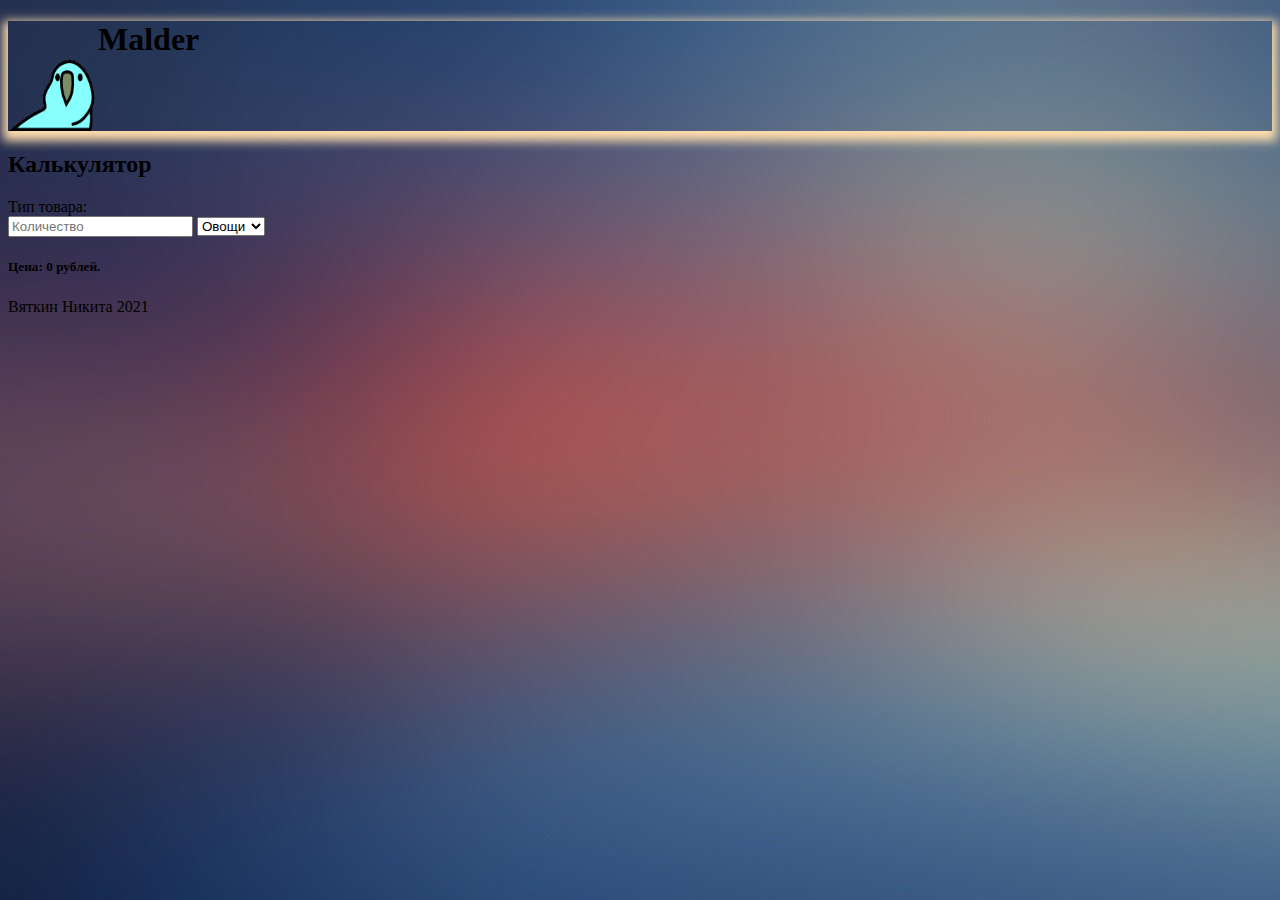
<file: фронт-end/web/пратика/web-6/решение/index.html>
<!DOCTYPE html>
<html lang="ru">

<head>
    <meta charset="UTF-8">
    <meta name="viewport" content="width=device-width, initial-scale=1">
    <title>WEB6</title>
    <link rel="stylesheet" href="style.css">
    <link href="https://cdn.jsdelivr.net/npm/bootstrap@5.1.1/dist/css/bootstrap.min.css" rel="stylesheet"
    integrity="sha384-F3w7mX95PdgyTmZZMECAngseQB83DfGTowi0iMjiWaeVhAn4FJkqJByhZMI3AhiU" crossorigin="anonymous">
    <link rel ="package" href="package.json">
    <script src="calculator.js" defer></script>
</head>


<body>
    <header class="mb-2">
        <div class="container-lg">
            <img class="mt-1" src="log.gif" alt="logo">
            <div class="hhh"><h1>Malder</h1></div>
        </div>  
    </header>
    <section class="m-2">
       
        <div class="сontainer__calc p-2 mt-2  bg-light">
            <h2 class="text-center" id="calc">Калькулятор</h2>
            Тип товара: 
            <form>
                <input type="text" id = "vibor" value="" placeholder="Количество">
                <select name="type" id="select">    
                    <option value="1" id="Vegetables">Овощи</option>
                    <option value="2" id="Fruits">Фрукты</option>
                    <option value="3" id="Berries">Ягоды</option>
                </select>
                <div id="Bogema">
                    <input type="radio" name="prodOptionz" id="whoiam"  onMouseDown="this.isChecked=this.checked;" onClick="this.checked=!this.isChecked; " />
                    <input type="radio" name="prodOptionz" value="Blueberry" onMouseDown="this.isChecked=this.checked;" onClick="this.checked=!this.isChecked;"/> Черника 
                    <input type="radio" name="prodOptionz" value="Cherry" onMouseDown="this.isChecked=this.checked;" onClick="this.checked=!this.isChecked;"/> Вишня 
                    <input type="radio" name="prodOptionz" value="Dates" onMouseDown="this.isChecked=this.checked;" onClick="this.checked=!this.isChecked;"/> Хурма 
                </div>  
                <div id="Opachki">
                    <input type="checkbox" name="Banana" id="Banana" /> Банан 
                    <input type="checkbox" name="Orange" id="Orange" /> Апельсин
                    <input type="checkbox" name="Grape" id="Grape" /> Виноград      
                </div>
                <br/>
            </form>
            <h5 id="price"></h5>    
        </div>
    </div>
</section>
    <footer class="container_fluid d-flex justify-content-center align-items-center">
        Вяткин Никита 2021
    </footer>
</body>
</html>
</file>
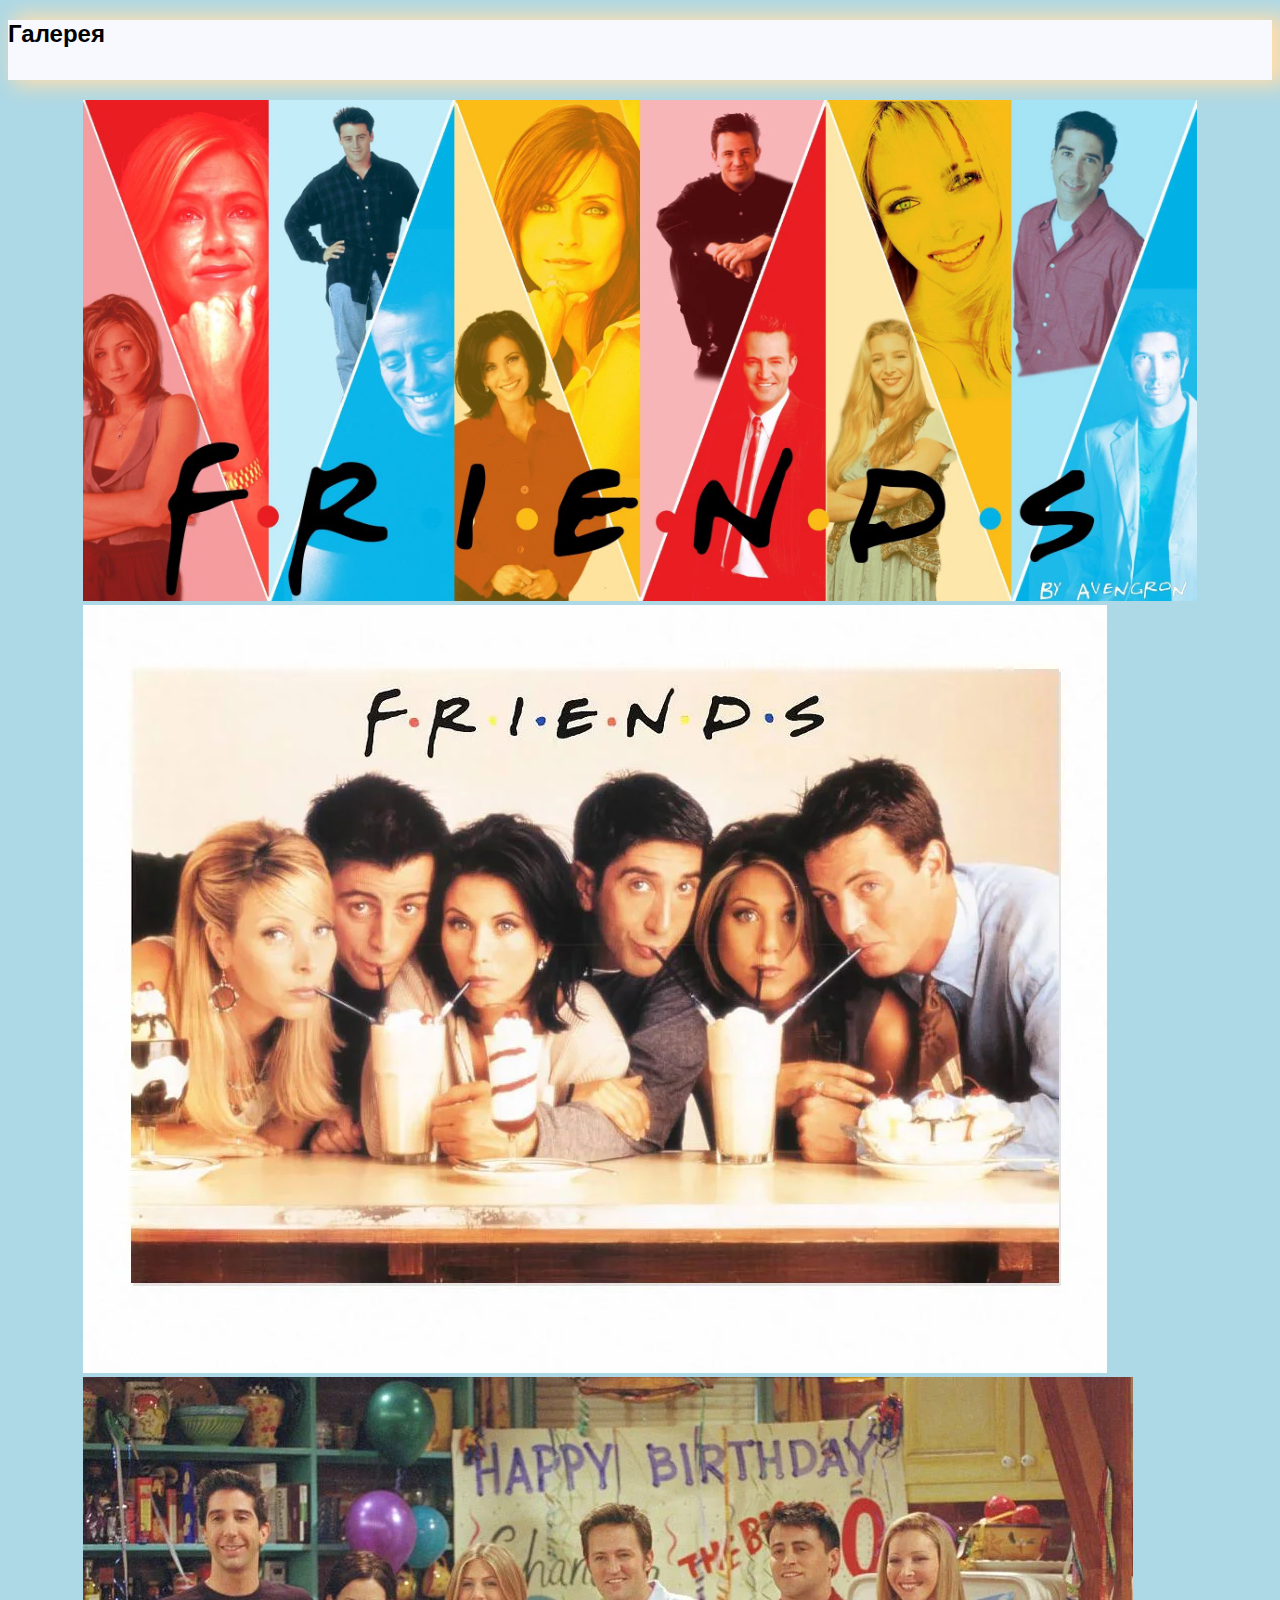
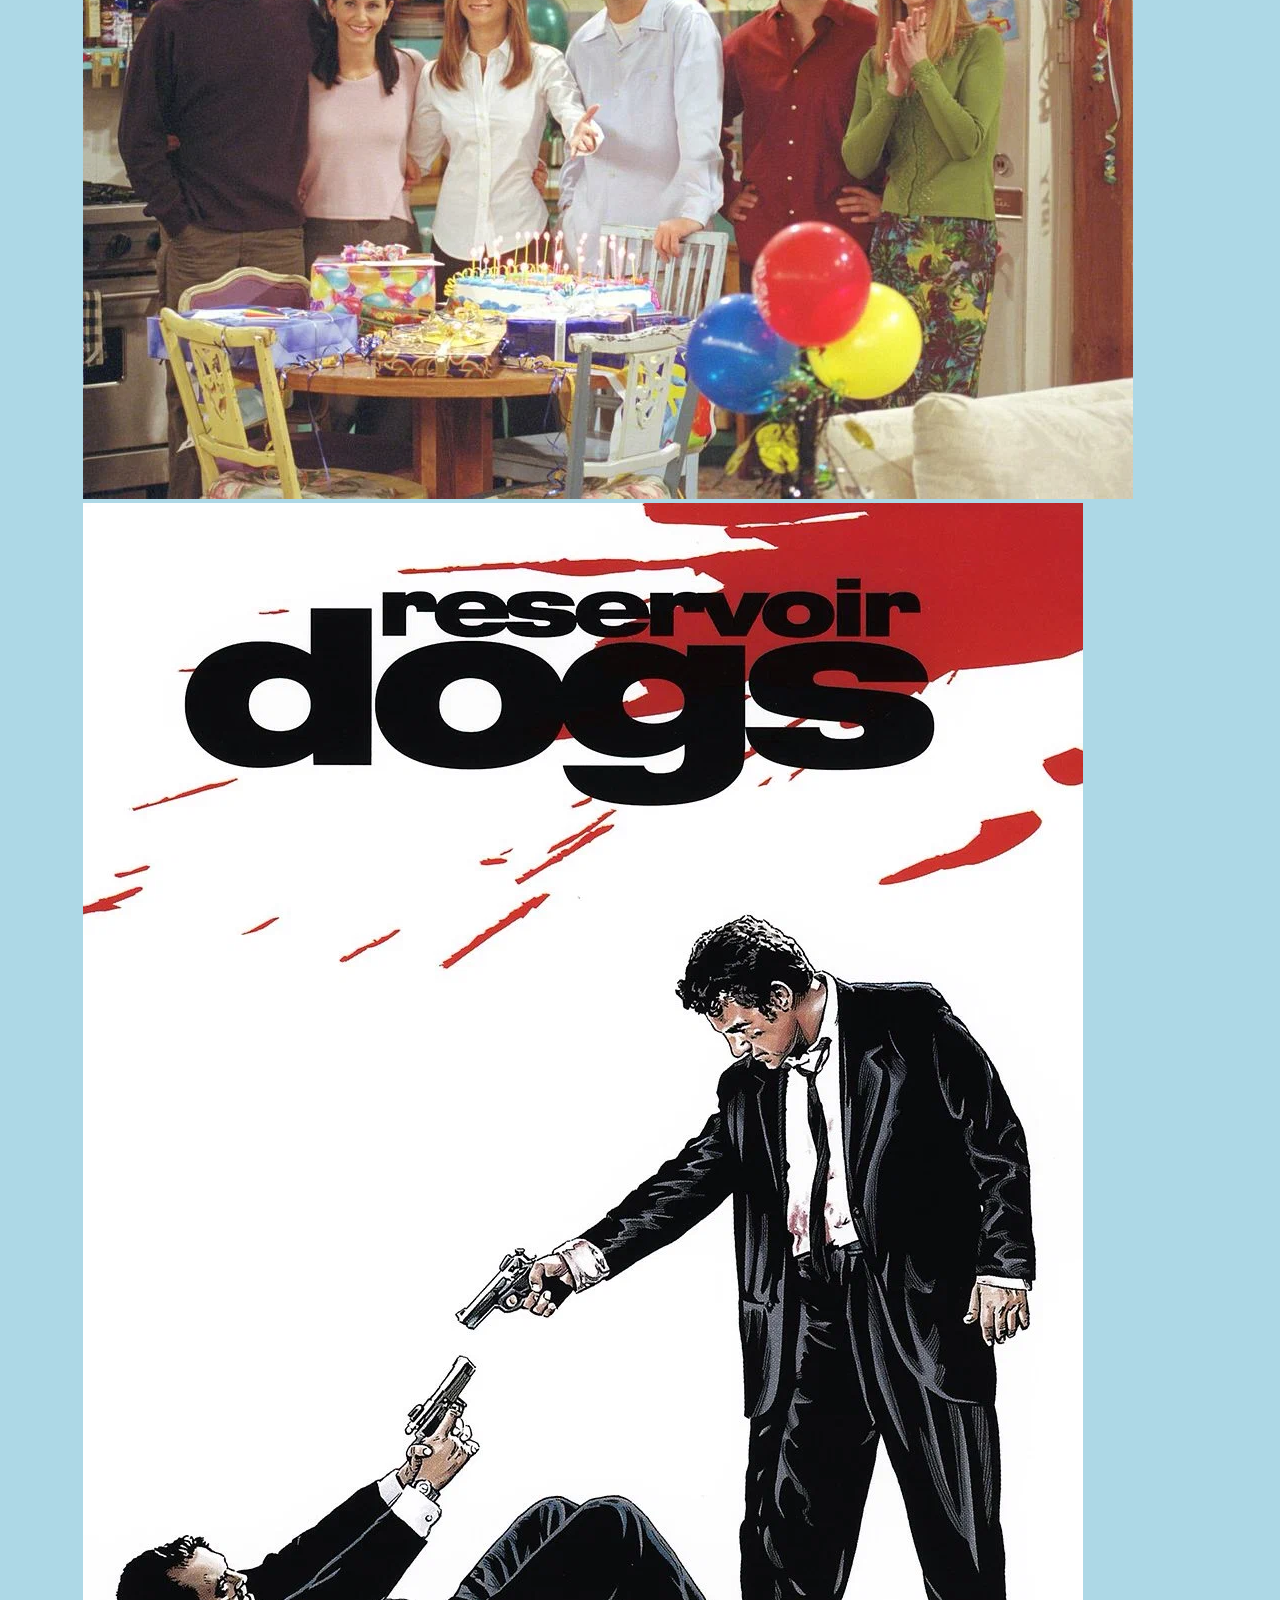
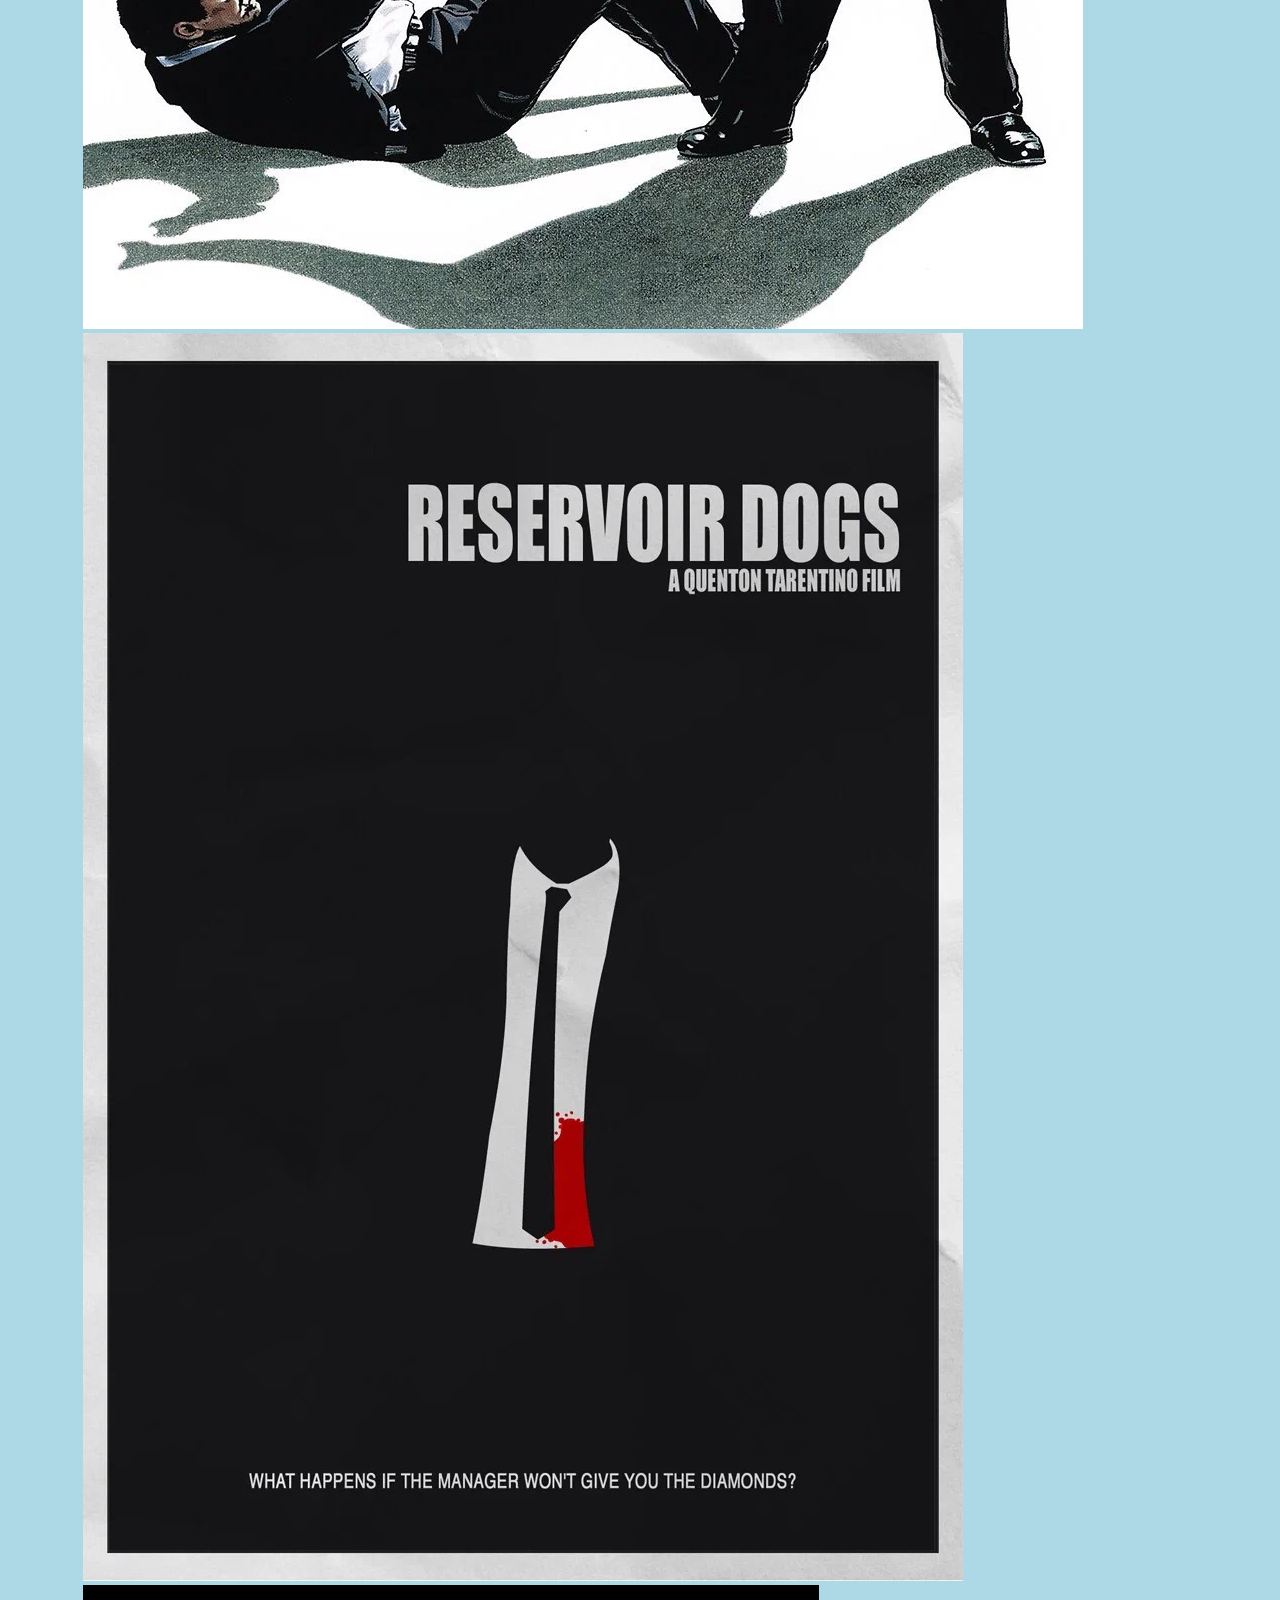
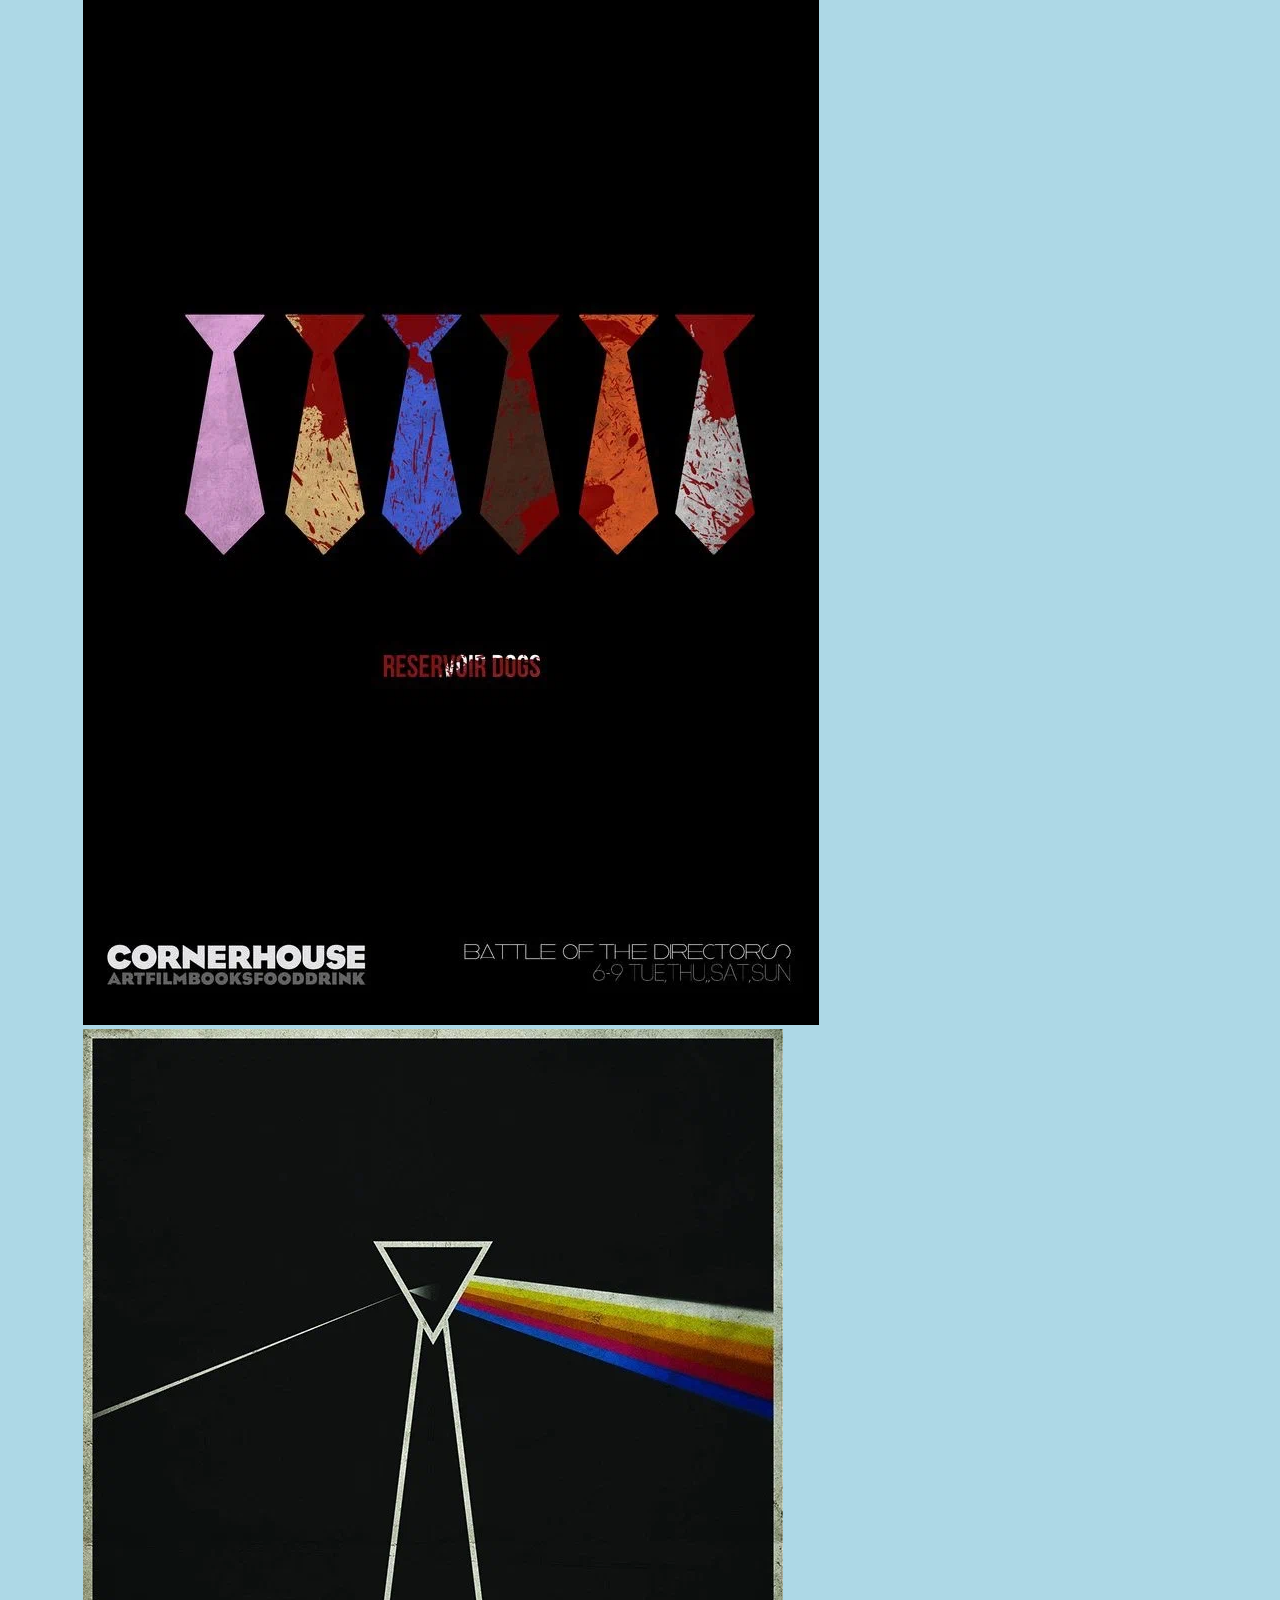
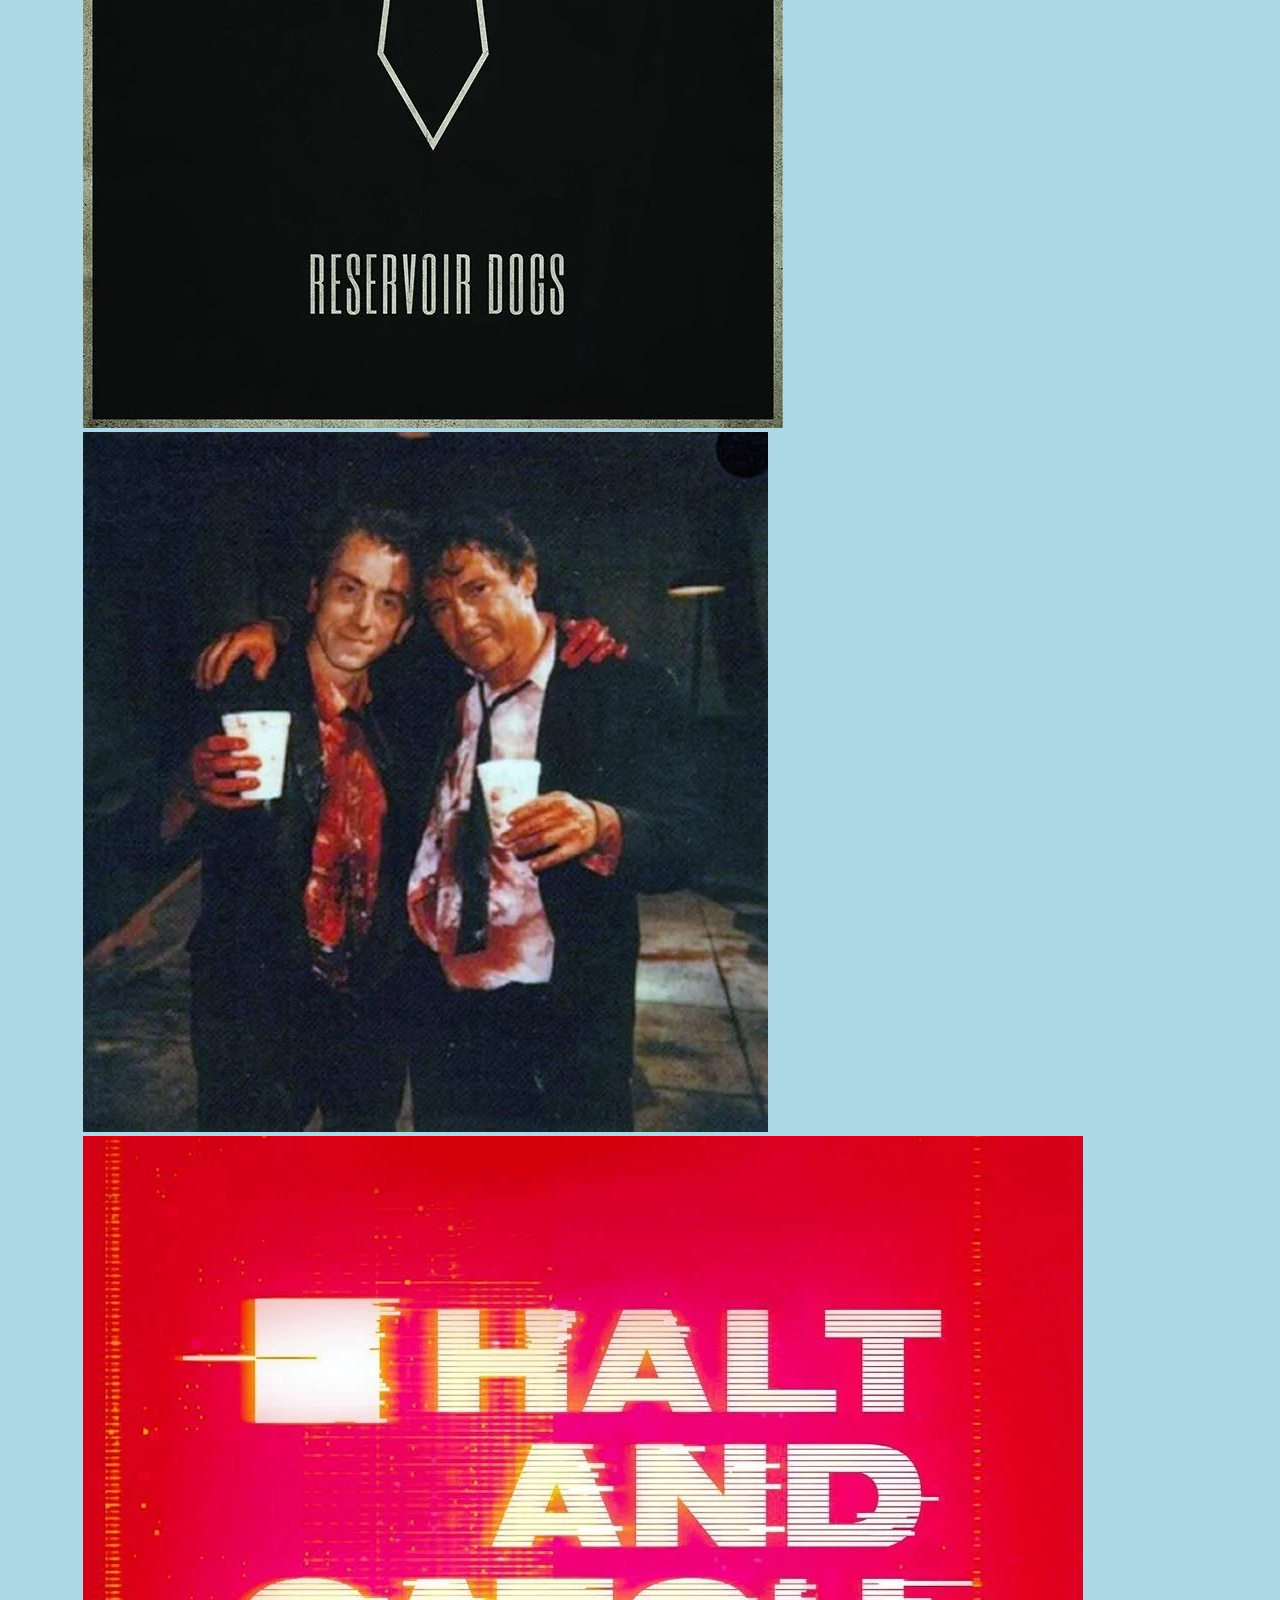
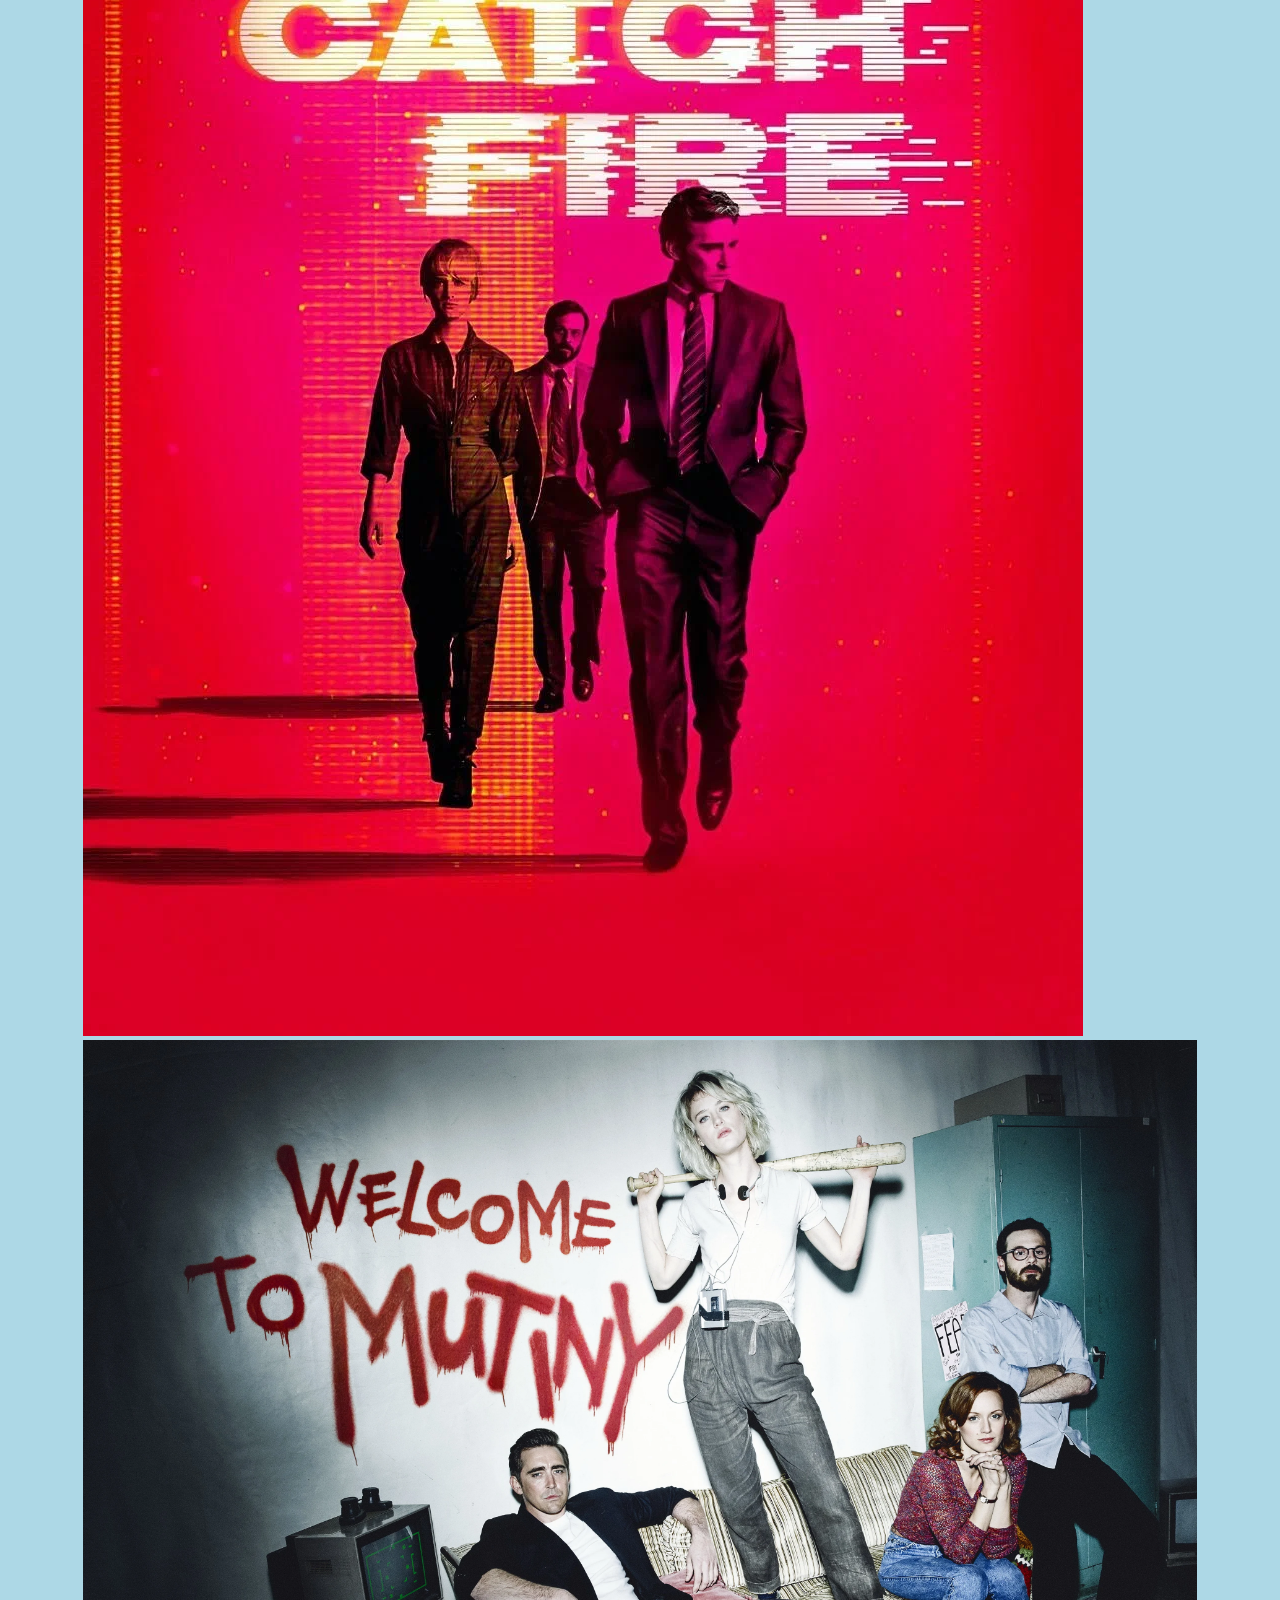
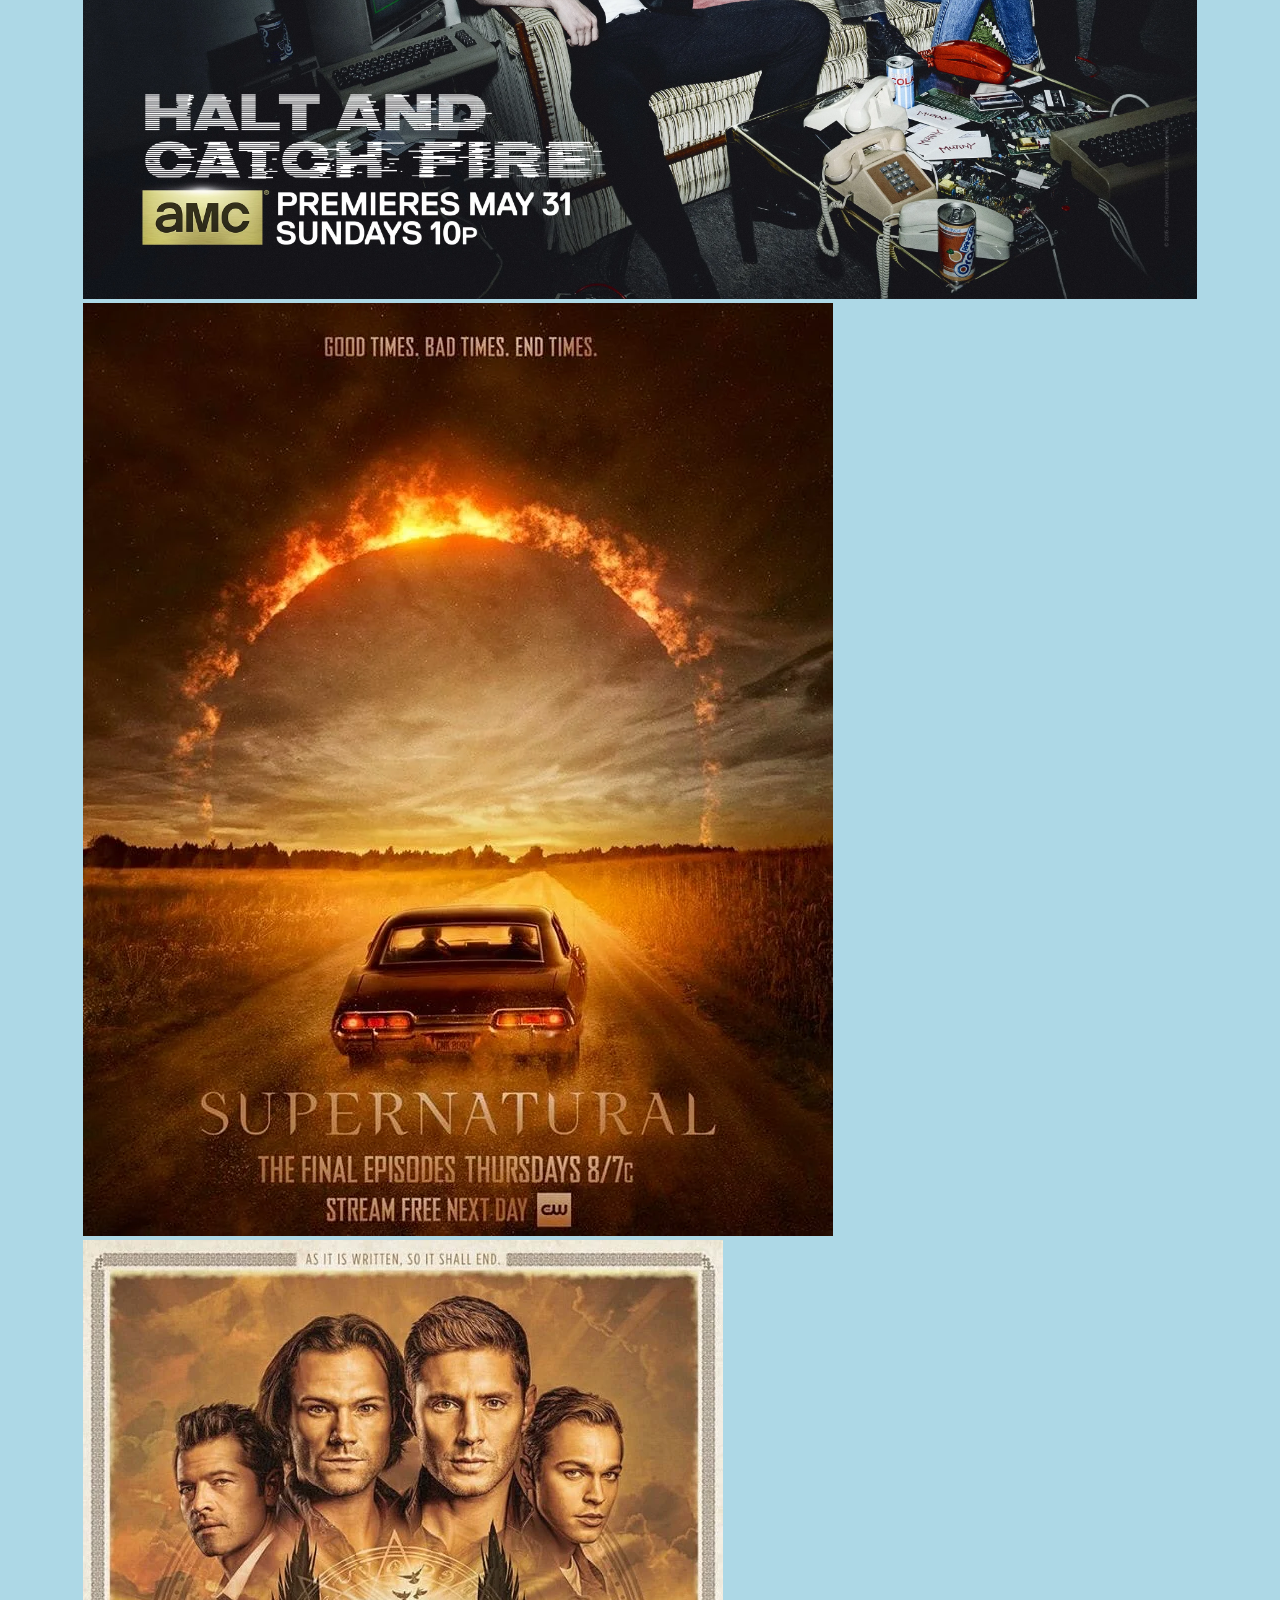
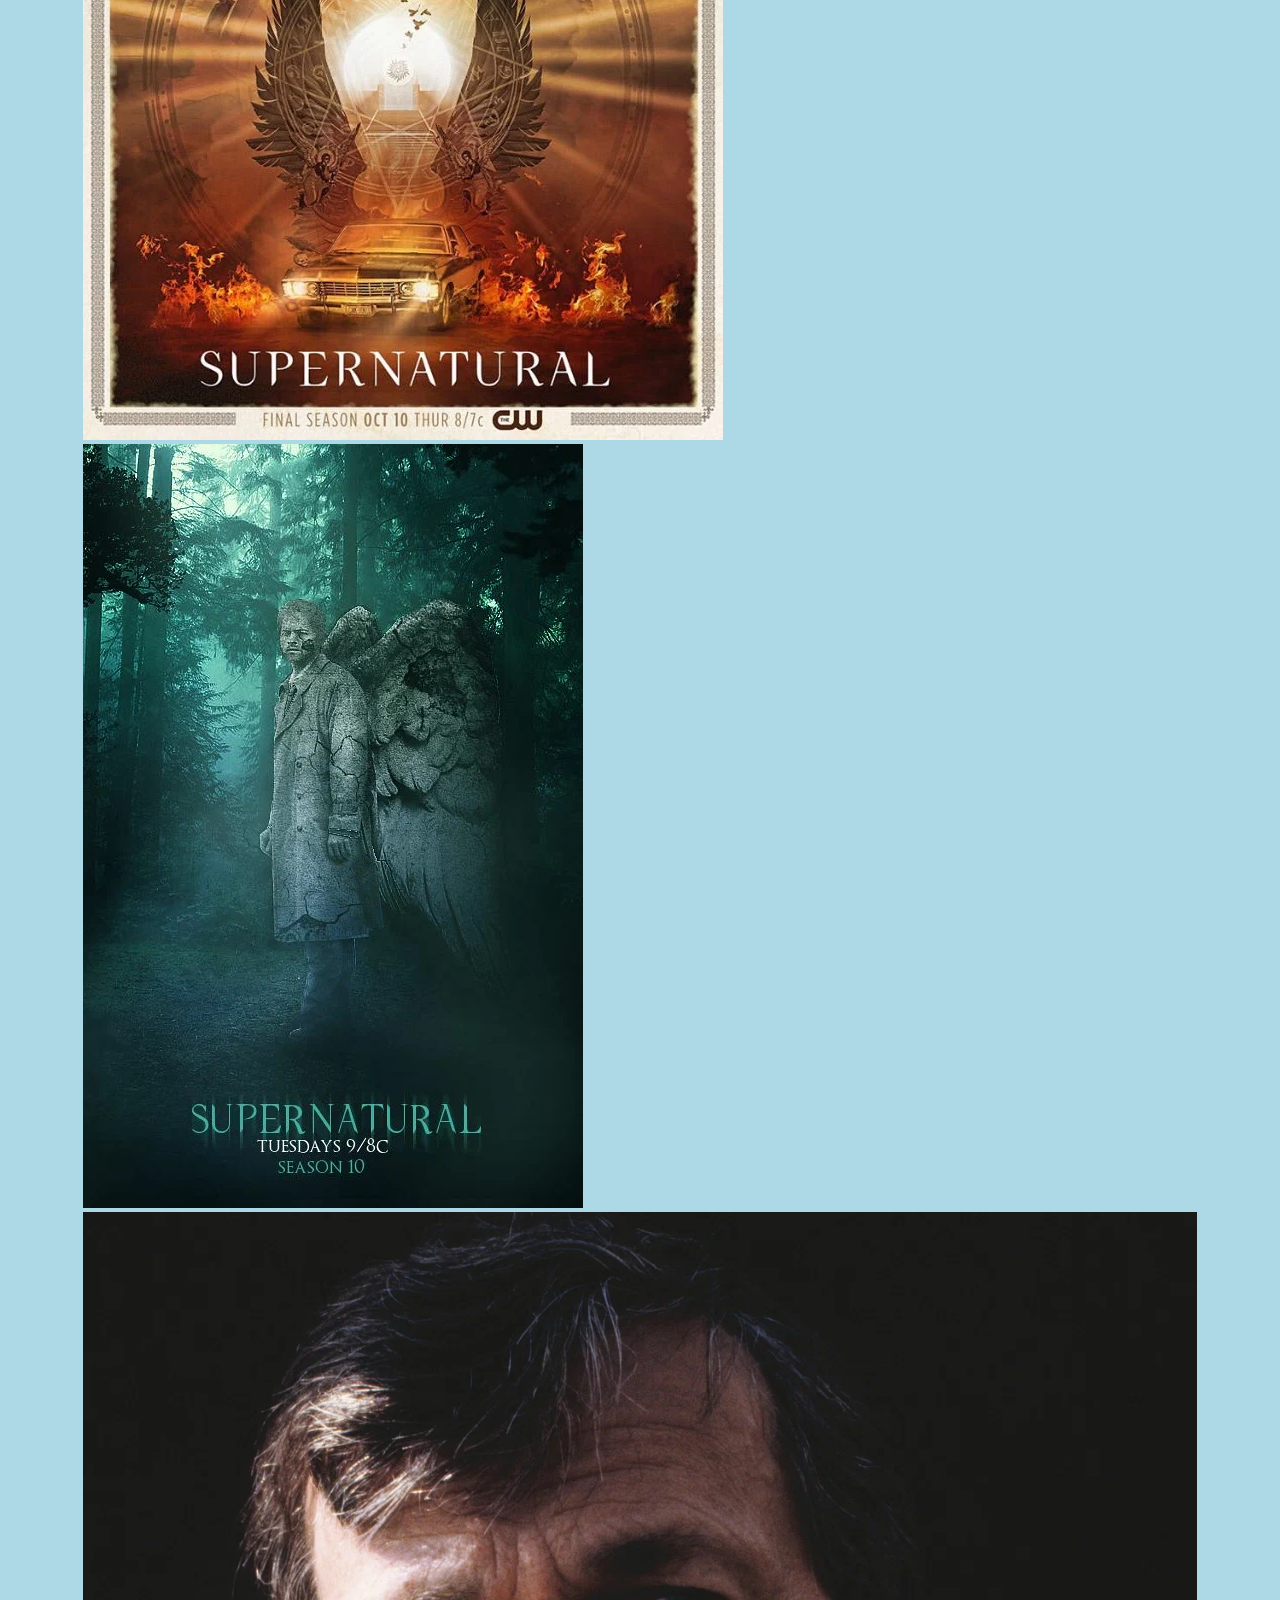
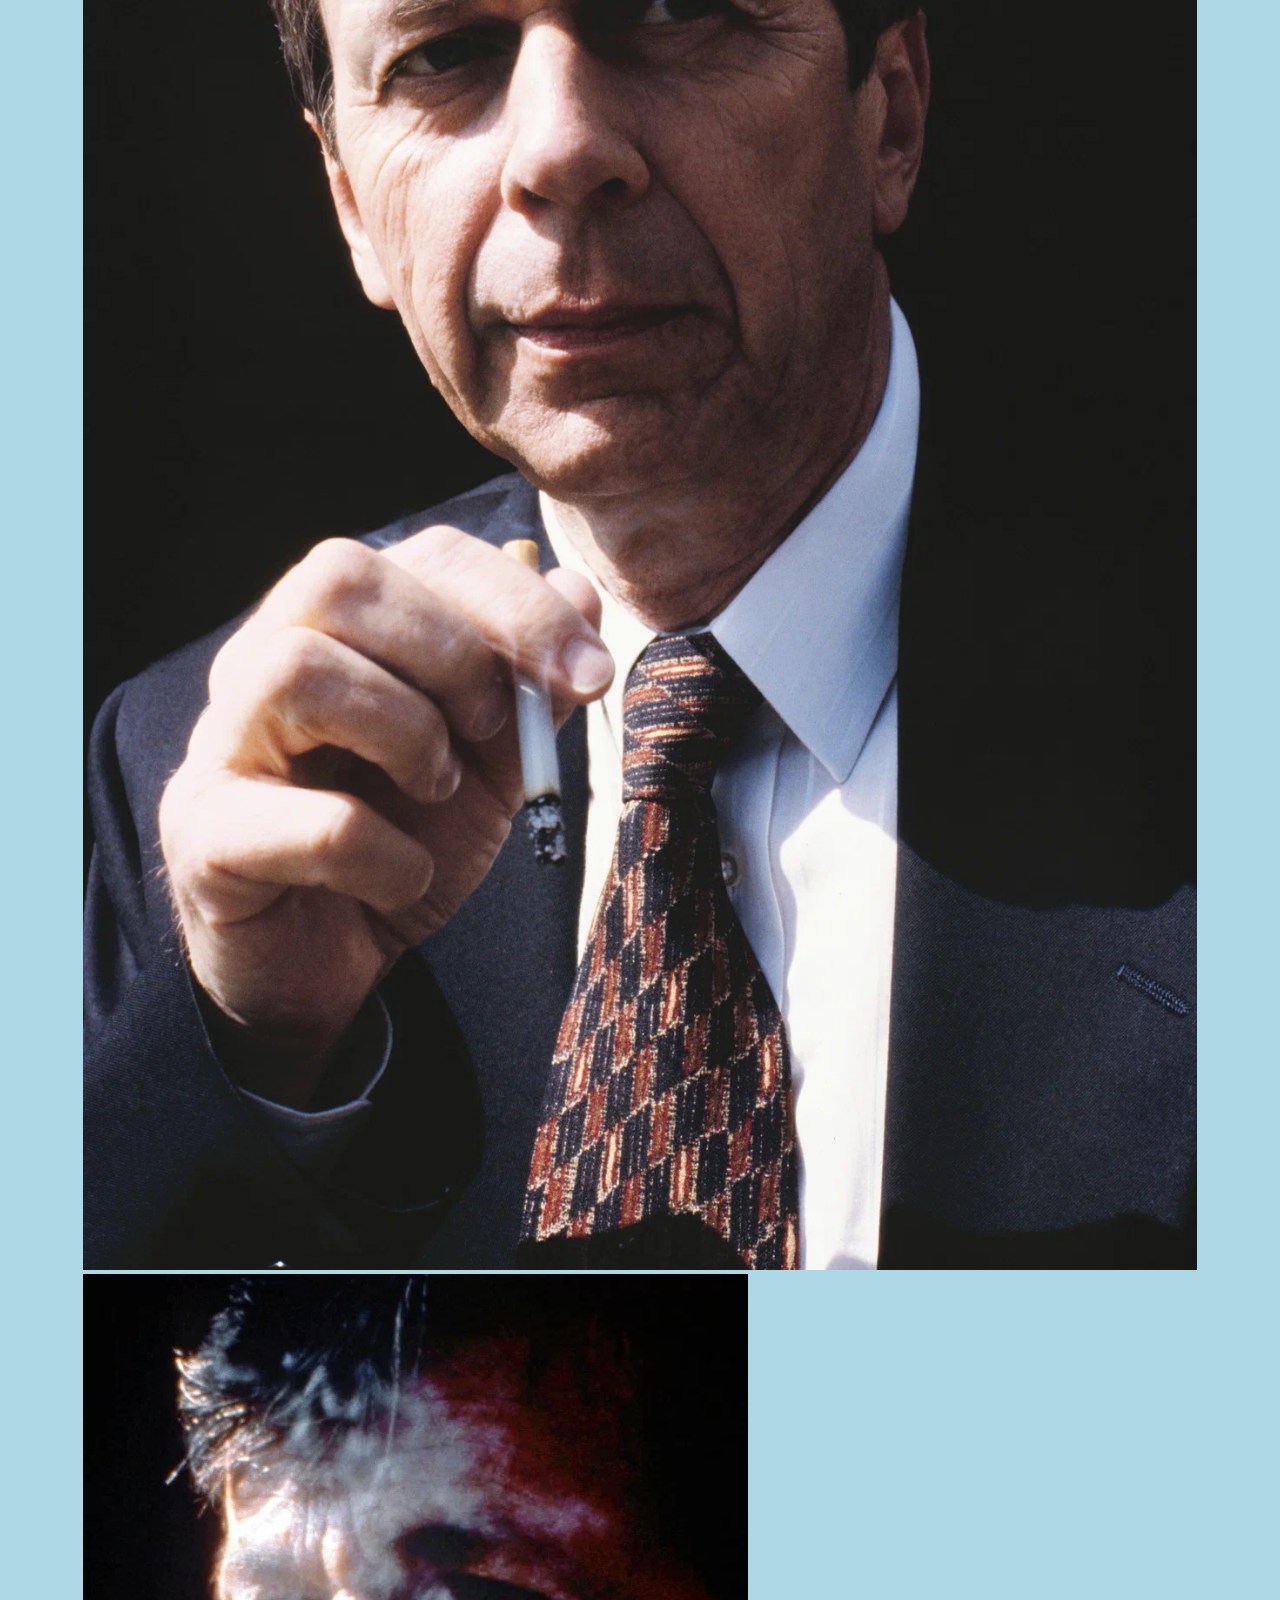
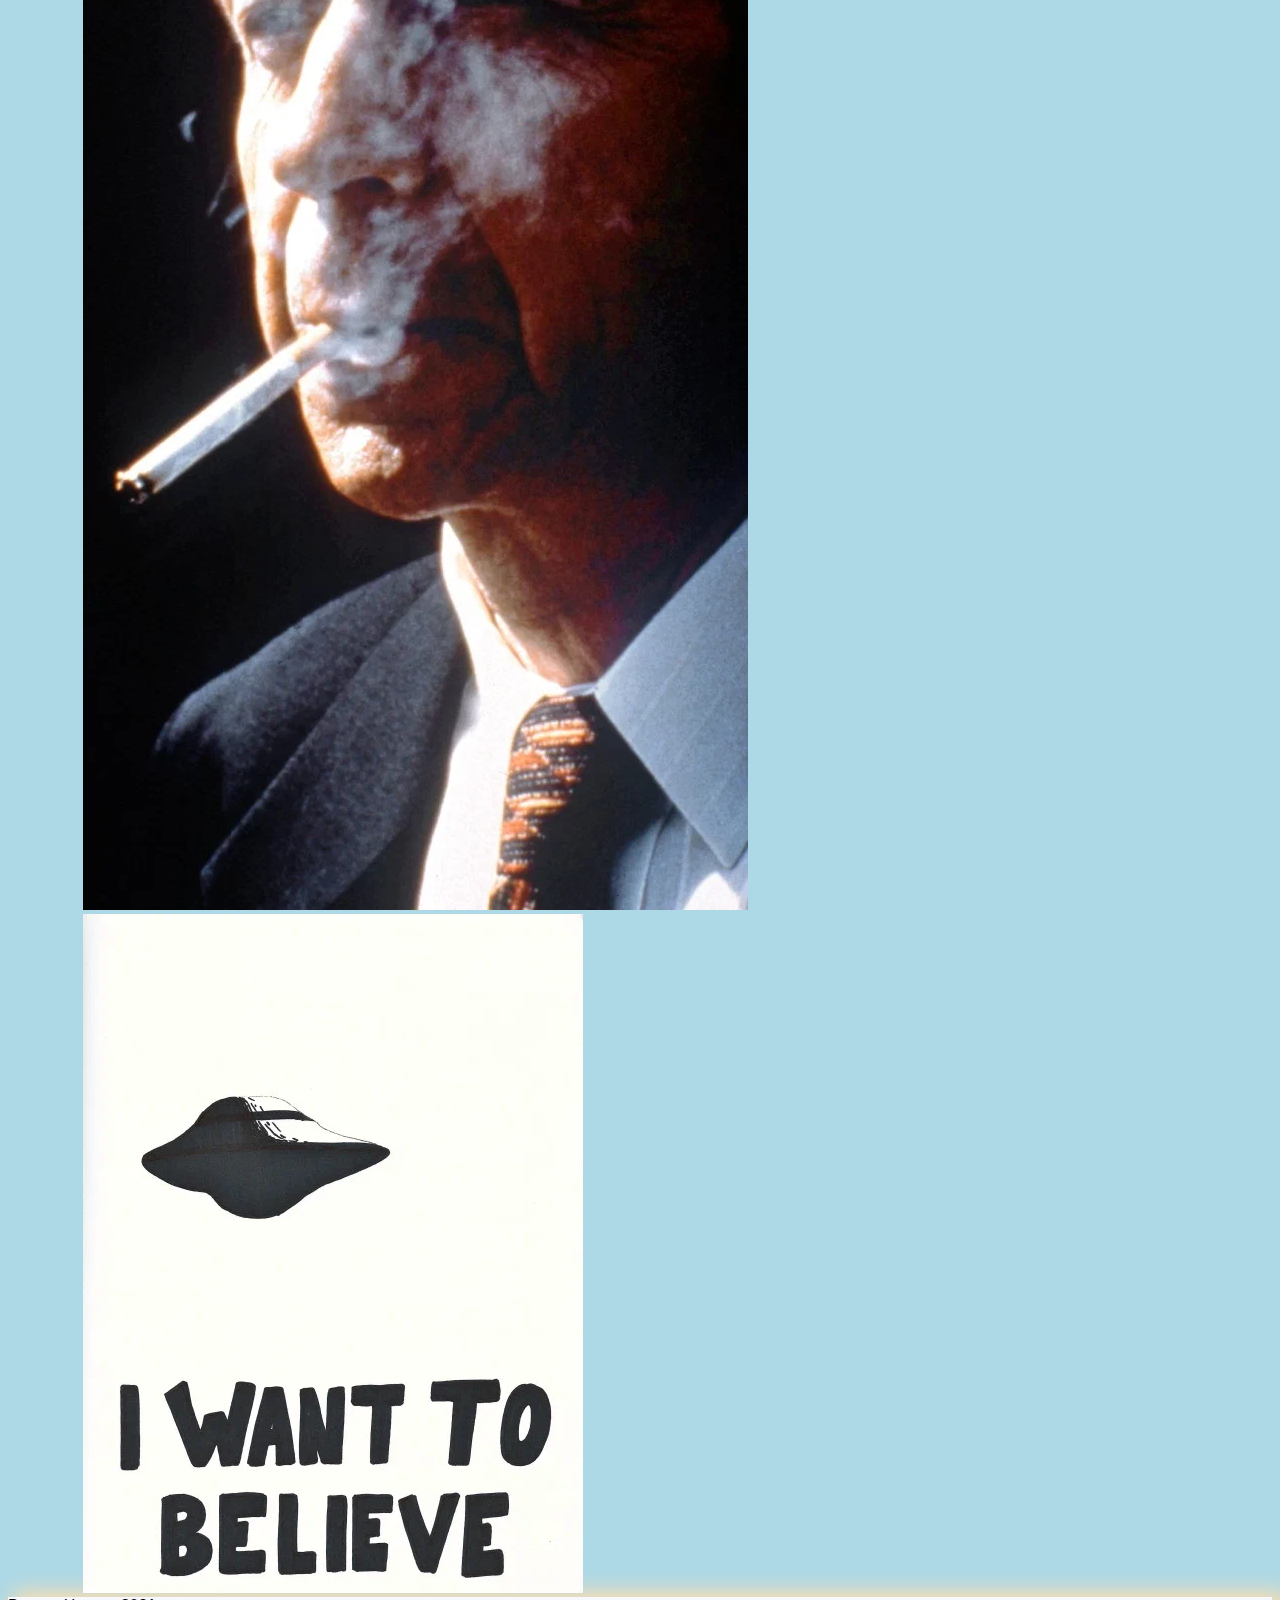
<file: фронт-end/web/пратика/web-7/решение/index.html>
<!DOCTYPE html>
<html lang="ru">
  <head>
    <meta charset="UTF-8" />
    <meta name="viewport" content="width=device-width, initial-scale=1" />
    <title>WEB7</title>
    <link
      href="https://cdn.jsdelivr.net/npm/bootstrap@5.1.1/dist/css/bootstrap.min.css"
      rel="stylesheet"
      integrity="sha384-F3w7mX95PdgyTmZZMECAngseQB83DfGTowi0iMjiWaeVhAn4FJkqJByhZMI3AhiU"
      crossorigin="anonymous"
    />
    <link rel="stylesheet" href="style.css" />
    
    <script
      src="https://code.jquery.com/jquery-3.6.0.slim.js"
      integrity="sha256-HwWONEZrpuoh951cQD1ov2HUK5zA5DwJ1DNUXaM6FsY="
      crossorigin="anonymous"
    ></script>
    <script src="js/slick.min.js" defer></script>
    <script src="js/gallery.js" defer></script>
  </head>

  <body>
        <div class="сontainer__gallery p-2 mt-2 bg-dark">
          <h2 class="text-center" id="gallery">Галерея</h2>
          <div class="slider">
            <div class="slider__item">
              <img class="img-fluid" src="img/1.jpg" al t="" />
            </div>
            <div class="slider__item">
              <img class="img-fluid" src="img/2.jpg" alt="" />
            </div>
            <div class="slider__item">
              <img class="img-fluid" src="img/3.jpg" alt="" />
            </div>
            <div class="slider__item">
              <img class="img-fluid" src="img/4.jpg" alt="" />
            </div>
            <div class="slider__item">
              <img class="img-fluid" src="img/5.jpg" alt="" />
            </div>
            <div class="slider__item">
              <img class="img-fluid" src="img/6.jpg" alt="" />
            </div>
            <div class="slider__item">
              <img class="img-fluid" src="img/7.jpg" alt="" />
            </div>
            <div class="slider__item">
              <img class="img-fluid" src="img/8.jpg" alt="" />
            </div>
            <div class="slider__item">
              <img class="img-fluid" src="img/9.jpg" alt="" />
            </div>
            <div class="slider__item">
              <img class="img-fluid" src="img/10.jpg" alt="" />
            </div>
            <div class="slider__item">
              <img class="img-fluid" src="img/11.jpg" alt="" />
            </div>
            <div class="slider__item">
              <img class="img-fluid" src="img/12.jpg" alt="" />
            </div>
            <div class="slider__item">
              <img class="img-fluid" src="img/13.jpg" alt="" />
            </div>
            <div class="slider__item">
              <img class="img-fluid" src="img/14.jpg" alt="" />
            </div>
            <div class="slider__item">
              <img class="img-fluid" src="img/15.jpg" alt="" />
            </div>
            <div class="slider__item">
              <img class="img-fluid" src="img/16.jpg" alt="" />
            </div>
          </div>
        </div>
      </div>
    </section>
    <footer
      class="container_fluid d-flex justify-content-center align-items-center"
    >
      Вяткин Никита 2021
    </footer>
  </body>
</html
</file>
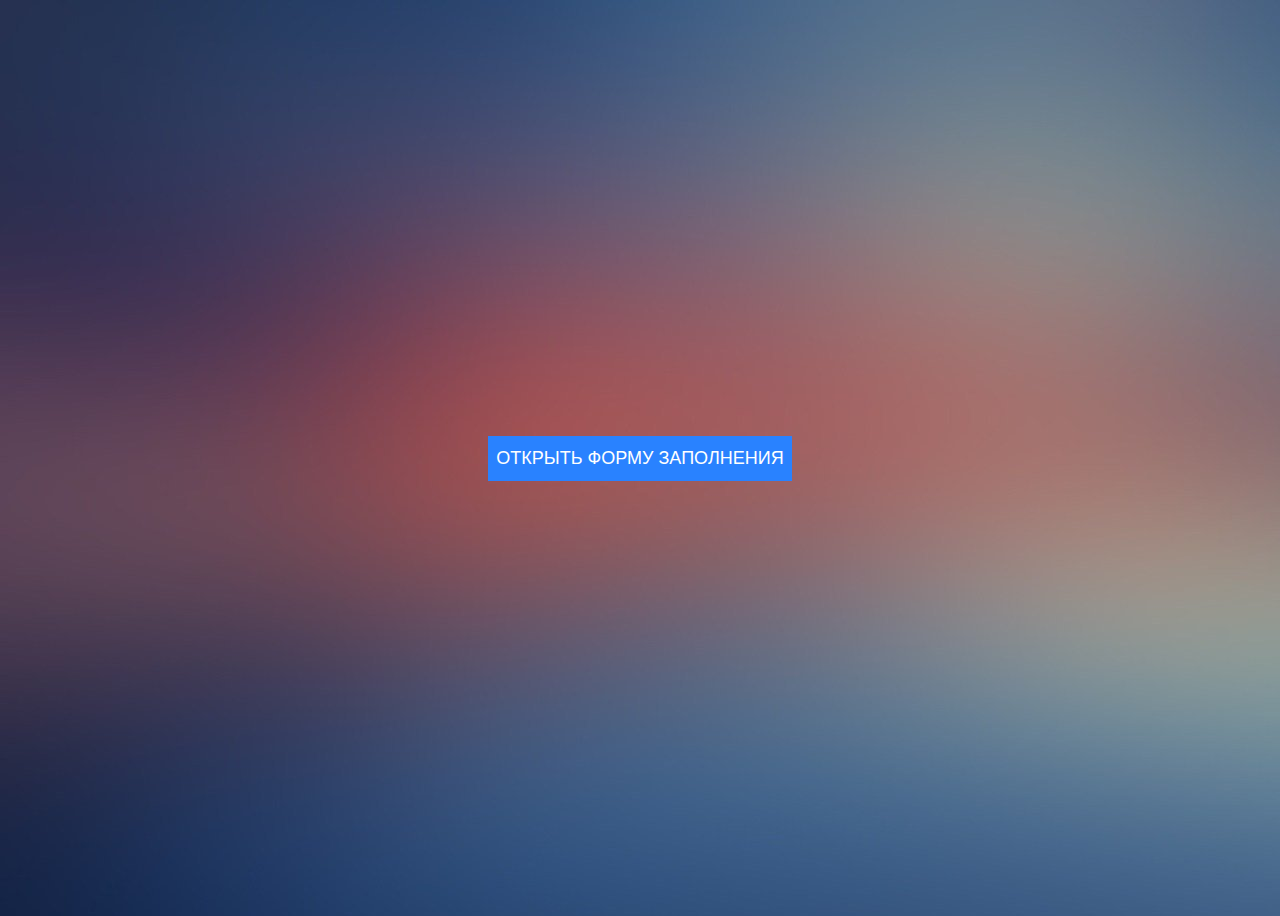
<file: фронт-end/web/пратика/web-8/решение/index.html>
<!DOCTYPE html>
<html lang="ru">
  <head>
    <meta charset="UTF-8" />
    <meta http-equiv="X-UA-Compatible" content="IE=edge" />
    <meta name="viewport" content="width=device-width, initial-scale=1.0" />
    <link rel="stylesheet" href="./css/style.css" />
    <link rel="stylesheet" href="./css/responsive.css" />
    <title>Web №8</title>
  </head>
  <body>
    <div class="container">
      <div class="popup__bg">
        <form class="popup" id="form">
          <p class="close-popup">x</p>
          <div class="label__text">Имя здесь</div>
          <label>
            <input id="inputName" type="text" name="name" />
          </label>
          <div class="label__text">Твой email здесь</div>
          <label>
            <input id="inputEmail" type="email" name="tel" />
          </label>
          <div class="label__text">Сообщение пиши здесь</div>
          <label>
            <textarea id="inputMsg" name="message"></textarea>
          </label>
          <div class="popup-checkbox__text">
            отметь согласие с политикой сбора и обработки персональных данных
          </div>
          <label>
            <input id="inputCB" type="checkbox" />
          </label>
          <button type="submit">Отослать</button>
        </form>
      </div>
      <div class="btn">
        <button class="open-popup">Открыть форму заполнения</button>
      </div>
    </div>
    <script src="https://ajax.googleapis.com/ajax/libs/jquery/2.0.3/jquery.min.js"></script>
    <script src="./js/main.js"></script>
  </body>
</html>
</file>
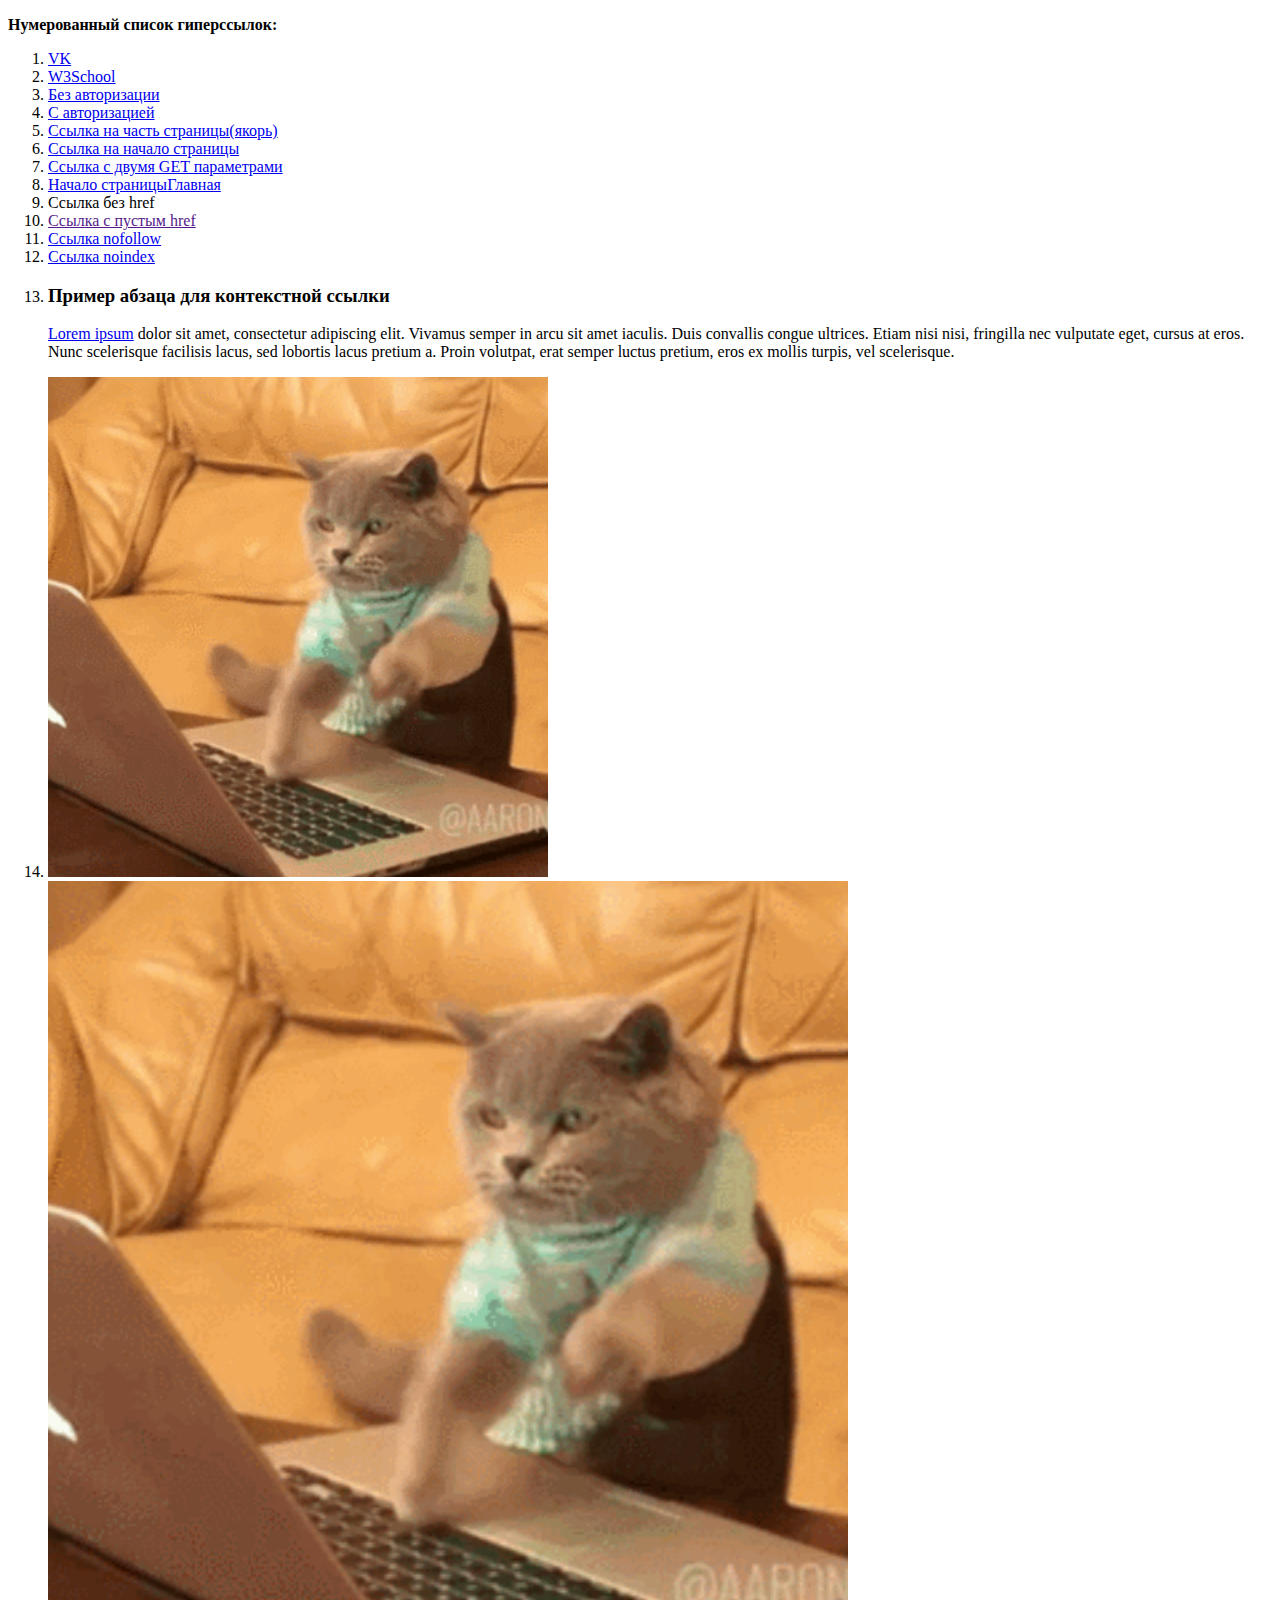
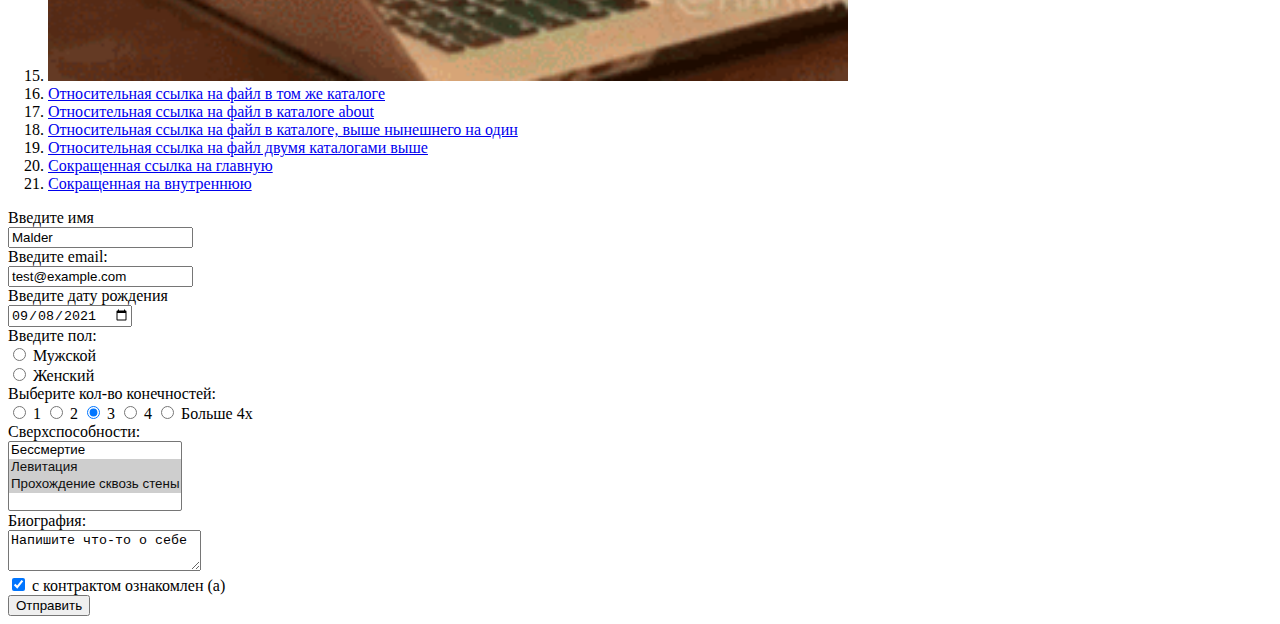
<file: фронт-end/web/пратика/web1/решение/index.html>
<!DOCTYPE html>
<html lang="ru">
<head>
	<meta charset="utf-8">
	<title>Список</title>
</head>
<body>
	<p><b>Нумерованный список гиперссылок:</b></p>
	<ol>
		<li><a href="http://vk.ru">VK</a></li>
	      <li><a href="https://www.w3schools.com/">W3School</a></li>
	      <li><a href="ftp://sisadmin.ru/hranilishe/1.txt">Без авторизации</a></li>
	      <li><a href="ftp://test:password@sisadmin.ru/hranilishe/1.txt">С авторизацией</a></li>
	      <li><a href="https://test.html#bottom">Ссылка на часть страницы(якорь)</a></li>
	      <li><a href="#top">Ссылка на начало страницы</a></li>
	      <li><a href="https://github.com/?branch=master&repo=chat">Ссылка с двумя GET параметрами</a></li>
	      <li><a href="#anchor">Начало страницы</a><a href="#">Главная</a></li>
	      <li><a>Ссылка без href</a> <!-- зачем --></li>
	      <li><a href="">Ссылка с пустым href</a></li>
	      <li><a href="https://test.com" rel="nofollow">Ссылка nofollow</a></li>
	      <li><a href="https://test.com" rel="noindex">Ссылка noindex</a></li>
	      <li><h3>Пример абзаца для контекстной ссылки</h3>
	        <p>
	          <a href="https://www.lipsum.com/feed/html">Lorem ipsum</a> dolor sit amet, consectetur adipiscing elit. Vivamus semper in arcu sit amet iaculis. Duis convallis congue ultrices. Etiam nisi nisi, fringilla nec vulputate eget, cursus at eros. Nunc scelerisque facilisis lacus, sed lobortis lacus pretium a. Proin volutpat, erat semper luctus pretium, eros ex mollis turpis, vel scelerisque.
	        </p>
	      </li>
	      <li><a href="https://self-learning.ru/course/sql-basics?utm_source=infocomp&utm_medium=banner&utm_campaign=sqlbasics&utm_content=sidebar"><img src="image.gif" width="500" height="500" alt="flower"></a></li><li>
	        <img src="image.gif" width="800" height="800" usemap="#navigation" alt="map">
	        <map name="navigation">
	          <area shape="circle"
	          coords="400,400,200"
	          href="https://www.php.net/manual/ru/book.json.php"
	          alt="circle">
	          <area shape="rect"
	          coords="0,0,200,200"
	          href="https://info-comp.ru/database-normalization"
	          alt="rectangle">
	        </map>
	      </li>
	      <li><a href="demo.html">Относительная ссылка на файл в том же каталоге</a></li>
	      <li><a href="about/contacts.html">Относительная ссылка на файл в каталоге about</a></li>
	      <li><a href="./Веб-разработка(черновик).pdf">Относительная ссылка на файл в каталоге, выше нынешнего на один</a></li>
	      <li><a href="././random.html">Относительная ссылка на файл двумя каталогами выше</a></li>
	      <li><a href="/">Сокращенная ссылка на главную</a></li>
	      <li><a href="/form.html">Сокращенная на внутреннюю</a></li>
    </ol>


	<form action="/" method="POST">

	    <label>
	        Введите имя<br>
	        <input name="field-name-1" value="Malder">
	    </label><br>

	    <label>
	        Введите email:<br>
	        <input name="field-email" value="test@example.com" type="email">
	    </label><br>

	    <label>
	        Введите дату рождения<br>
	        <input name="field-date" value="2021-09-08" type="date">
	    </label><br>

	    Введите пол:<br>
	    <label><input type="radio" checked="checked" name="radio-group-1" value="Значение1">
	        Мужской</label><br>
	    <label><input type="radio" name="radio-group-1" value="Значение2">
	        Женский</label><br>

	    Выберите кол-во конечностей:<br>
	    <label><input type="radio" checked="checked" name="radio-group-1" value="Значение1">
	        1</label>
	    <label><input type="radio" checked="checked" name="radio-group-1" value="Значение2">
	        2</label>
	    <label><input type="radio" checked="checked" name="radio-group-1" value="Значение3">
	        3</label>
	    <label><input type="radio" name="radio-group-1" value="Значение4">
	        4</label>
	    <label><input type="radio" name="radio-group-1" value="Значениие 5">
	        Больше 4х</label><br>

	    <label>
	        Сверхспособности:
	        <br>
	        <select name="field-name-4[]" multiple="multiple">
	            <option value="Значение1">Бессмертие</option>
	            <option value="Значение2" selected="selected">Левитация</option>
	            <option value="Значение3" selected="selected">Прохождение сквозь стены</option>
	        </select>
	    </label><br>

	    <label>
	        Биография:
	        <br>
	        <textarea name="field-name-2" style="margin: 0px; height: 35px; width: 187px;">Напишите что-то о себе</textarea>
	    </label><br>

	    <label><input type="checkbox" checked="checked" name="check-1">
	        с контрактом ознакомлен (а)</label><br>

	    <input type="submit" value="Отправить">
	</form>

</body>
</html>
</file>
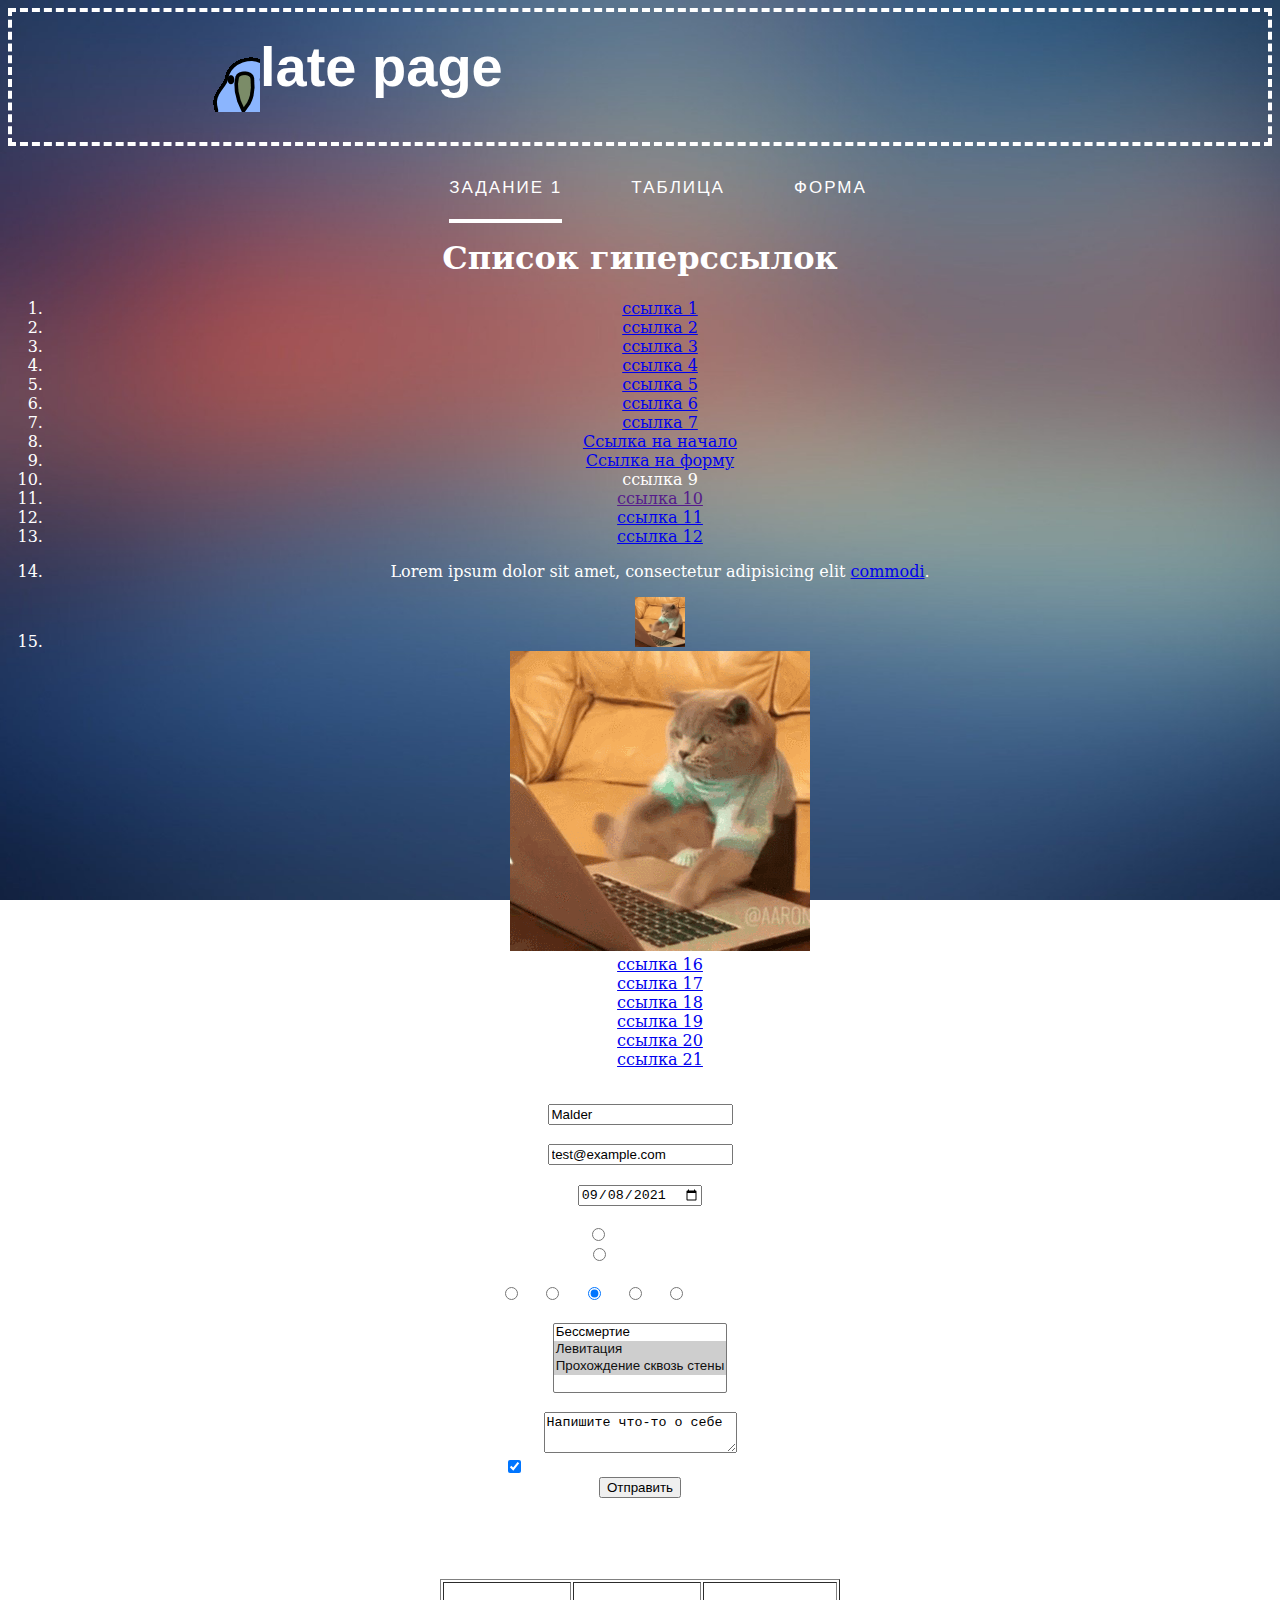
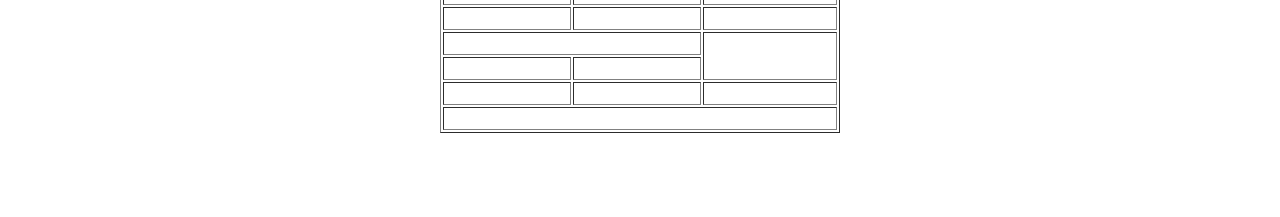
<file: фронт-end/web/пратика/web2/решение/index.html>
<!DOCTYPE html>
<html lang="ru">
	<head>
		<meta charset="UTF-8">
		<title>Web №2</title>
		<link rel="stylesheet" href="style.css">
	</head>
	<body>
		<header>
			<div class="header_solo">
				<div id="logo"></div>
				<div id="name">
					<h1 class="text_header">late page</h1>
				</div>
			</div>
		</header>

		<nav class="menu">
			<ul>
				<li><a href=#123 class="current">Задание 1</a></li>
				<li><a href=#234>Таблица</a></li>
				<li><a href=#345>Форма</a></li>
			</ul>
		</nav>

		<h1 id="123">Список гиперссылок</h1>
		<ol>
			<li><a href="http://example.com" id="#menu">ссылка 1</a></li>
			<li><a href="https://example.com">ссылка 2</a></li>
			<li><a href="ftp://public.ftp-servers.example.com/mydirectory/file.zip">ссылка 3</a></li>
			<li><a href="ftp://user001:secretpassword@private.ftp-servers.example.com/mydirectory/file.zip">ссылка 4</a></li>
			<li><a href="https://kozinalexandr.github.io/Yolo/#back" target="_blank">ссылка 5</a></li>
			<li><a href="#“dolor”">ссылка 6</a></li>
			<li><a href="https://www.example.com?key=Heroes_of_Might__Magic&version=delux" target="_blank">ссылка 7</a></li>
			<li><a href="#task1" title="Первая часть задания">Ссылка на начало</a></li>
			<li><a href="#forma" title="Вторая часть задания">Ссылка на форму</a></li>
			<li><a>ссылка 9</a></li>
			<li><a href="">ссылка 10</a></li>
			<li><a href="http://example.com" rel = "nofollow">ссылка 11</a></li>
			<li><a href="http://example.com" rel = "noindex">ссылка 12</a></li>
			<li><p>Lorem ipsum dolor sit amet, consectetur adipisicing elit <a href="http://commodi.com">commodi</a>.</p></li>
			<li><a href="http://example.com" target="_blank"><img src="image.gif" width="50" height="50" alt="Example"></a></li>
			<li>
				<img src = "image.gif" id="img" usemap = "#figuri" alt = "There are 2 selections of the picture area">
				<map name = "figuri">
					<area shape = "rect" coords = "0,0,110,80" href = "http://yandex.ru" alt = "Квадрат">
					<area shape = "circle" coords = "150,110,50" href = "http://google.com" alt = "Круг">
				</map>
			</li>
			<li><a href="lap.html">ссылка 16</a></li>
			<li><a href="about/about.html">ссылка 17</a></li>
			<li><a href="../index.html">ссылка 18</a></li>
			<li><a href="../../index.html">ссылка 19</a></li>
			<li><a href="/">ссылка 20</a></li>
			<li><a href="/about">ссылка 21</a></li>
		</ol>
	
	
		<form id = "345">
	
			<label>
				Введите имя<br>
				<input name="field-name-1" value="Malder">
			</label><br>
	
			<label>
				Введите email:<br>
				<input name="field-email" value="test@example.com" type="email">
			</label><br>
	
			<label>
				Введите дату рождения<br>
				<input name="field-date" value="2021-09-08" type="date">
			</label><br>
	
			Введите пол:<br>
			<label><input type="radio" checked="checked" name="radio-group-1" value="Значение1">
				Мужской</label><br>
			<label><input type="radio" name="radio-group-1" value="Значение2">
				Женский</label><br>
	
			Выберите кол-во конечностей:<br>
			<label><input type="radio" checked="checked" name="radio-group-1" value="Значение1">
				1</label>
			<label><input type="radio" checked="checked" name="radio-group-1" value="Значение2">
				2</label>
			<label><input type="radio" checked="checked" name="radio-group-1" value="Значение3">
				3</label>
			<label><input type="radio" name="radio-group-1" value="Значение4">
				4</label>
			<label><input type="radio" name="radio-group-1" value="Значениие 5">
				Больше 4х</label><br>
	
			<label>
				Сверхспособности:
				<br>
				<select name="field-name-4[]" multiple="multiple">
					<option value="Значение1">Бессмертие</option>
					<option value="Значение2" selected="selected">Левитация</option>
					<option value="Значение3" selected="selected">Прохождение сквозь стены</option>
				</select>
			</label><br>
	
			<label>
				Биография:
				<br>
				<textarea name="field-name-2" style="margin: 0px; height: 35px; width: 187px;">Напишите что-то о себе</textarea>
			</label><br>
	
			<label><input type="checkbox" checked="checked" name="check-1">
				с контрактом ознакомлен (а)</label><br>
	
			<input type="submit" value="Отправить">
		</form>

		<h1 id="234">Таблица</h1>
                <table border = "1">
                    <tr>
                        <th>Колонка 1</th>
                        <th>Колонка 2</th>
                        <th>Колонка 3</th>
                    </tr>
                    <tr>
                        <td>Ячейка 11</td>
                        <td>Ячейка 12</td>
                        <td>Ячейка 13</td>
                    </tr>
                    <tr>
                        <td colspan="2">Ячейка 21 объединенная с 22</td>
                        <td rowspan="2">Ячейка 23 и 33</td>
                    </tr>
                    <tr>
                        <td>Ячейка 31</td>
                        <td>Ячейка 32</td>
                    </tr>
                    <tr>
                        <td>Ячейка 41</td>
                        <td>Ячейка 42</td>
                        <td>Ячейка 43</td>
                    </tr>
                    <tr>
                        <td colspan="3">Ячейка 51 объединенная с 52 и 53</td>
                    </tr>
                </table>
				<footer>Вяткин Никита Юрьевич 2021</footer>
	</body>
</html>
</file>
<file: фронт-end/web/пратика/web-6/решение/style.css>
html{
    background-image: url(background.jpg);
}
header img{
    float:left;
    height:110px;
    width:90px;
}
header{
    background-image: url(background.jpg);   
    height: 110px;
    box-shadow: 0px 5px 10px 5px navajowhite;
}
.conURLS a{
    text-decoration: none;
    color: #black; 
    border-bottom: 1px solid;
    border-bottom-color: rgba(15, 122, 252, 0.2); 
}


table,th,td{
    border: 1px solid brown;
    border-color: black;
}
tbody tr:nth-child(odd){
    background-color: ghostwhite;
}
tbody tr:nth-child(even){
    background-color: orange;
}
@keyframes gradient {
	0% {
		background-position: 0% 50%;
	}
	50% {
		background-position: 100% 50%;
	}
	100% {
		background-position: 0% 50%;
	}
}
</file>
<file: фронт-end/web/пратика/web-7/решение/style.css>
html{
    scroll-behavior: smooth;   
}

body{
	background-size: 400% 400%;
    background-color: lightblue;
    font-family:'Trebuchet MS', 'Lucida Sans Unicode', 'Lucida Grande', 'Lucida Sans', Arial, sans-serif;   
}

footer{
    background-color:ghostwhite; 
    height: 60px;
    box-shadow: 10px 0px 20px 5px navajowhite;
    color: #000000;
}

#gallery{
	/*color:white;
	box-shadow: 10px 0px 20px 5px navajowhite;*/
	background-color:ghostwhite; 
    height: 60px;
    box-shadow: 10px 0px 20px 5px navajowhite;
    color: #000000;
}

.slick-slider{
	min-width: 0;
}

/* Ограничивающая оболочка */
.slick-list {
	overflow: hidden;
}

/* Лента слайдов */
.slick-track{
	display: flex;
	align-items: flex-start;
}

/* Конкретный слайдер */
.slider {
	position: relative;
	padding: 0px 60px;
}

.slider .slick-arrow{
	position: absolute;
	top: 50%;
	margin: -30px 0px 0px 0px;
	z-index: 10;
	font-size: 0;
	width: 28px;
	height: 50px;
}

.slider .slick-arrow.slick-prev{
	left: 0;
	background: url("img/sl-arrow_l.svg") 0 0 / 100% no-repeat;
}

.slider .slick-arrow.slick-next{
	right: 0;
	background: url("img/sl-arrow_r.svg") 0 0 / 100% no-repeat;
}

.slider .slick-arrow.slick-disabled{
	opacity: 0.2;
}

.slider .slick-dots{
	display: flex;
	align-items: center;
	justify-content: center;
}

.slider .slick-dots li{
	list-style: none;
	margin: 0px 10px;
}

.slider .slick-dots button{
	font-size: 0;
	width: 10px;
	height: 10px;
	background-color: #fff;
	border-radius: 50%;
}

.slider .slick-dots li.slick-active button{
	background-color: transparent;
	border: 1px solid #fff;
}

.slider__item {
	padding: 0px 15px;
}

.slider__item img{
	max-width: 100%;
}
</file>
<file: фронт-end/web/пратика/web-8/решение/css/style.css>
html {
  background-image: url(background.jpg);
}
*,
*::after,
*::before {
  box-sizing: border-box;
}

body {
  overflow: hidden;
}

.container {
  max-width: 1220px;
  margin: 0 auto;
}

.popup__bg {
  position: fixed;
  top: 0;
  left: 0;
  width: 100%;
  height: 100vh;
  background: rgba(0, 0, 0, 0.5);
  opacity: 0;
  pointer-events: none;
  transition: 0.5s all;
}

.popup__bg.active {
  opacity: 1;
  pointer-events: all;
  transition: 0.5s all;
}

.popup {
  position: absolute;
  top: 50%;
  left: 50%;
  transform: translate(-50%, -50%) scale(0);
  background: #fff;
  width: 400px;
  padding: 25px;
  transition: 0.5s all;
}

.popup.active {
  transform: translate(-50%, -50%) scale(1);
  transition: 0.5s all;
}

.close-popup {
  position: absolute;
  top: 10px;
  right: 10px;
  cursor: pointer;
}

.popup label {
  width: 100%;
  margin-bottom: 25px;
  display: flex;
  flex-direction: column-reverse;
}

.popup .label__text {
  font-size: 14px;
  text-transform: uppercase;
  font-weight: 500;
  color: #cfd0d3;
  margin-bottom: 5px;
}

.popup input {
  height: 45px;
  font-size: 18px;
  border: none;
  outline: none;
  border-bottom: 1px solid #cfd0d3;
}

.popup input:focus {
  border-bottom: 1px solid #2982ff;
}

.popup textarea {
  resize: none;
  width: 100%;
  height: 70px;
  border: none;
  outline: none;
  border-bottom: 1px solid #cfd0d3;
  font-size: 18px;
  padding-top: 5px;
}

.popup textarea:focus {
  border-bottom: 1px solid #2982ff;
}

.popup textarea:focus + .label__text {
  color: #2982ff;
}

.popup button {
  width: 100%;
  height: 45px;
  display: flex;
  align-items: center;
  justify-content: center;
  color: #fff;
  font-size: 18px;
  border: 2px solid #2982ff;
  background: #2982ff;
  cursor: pointer;
  text-transform: uppercase;
  transition: 0.5s all;
}

.popup button:hover {
  background: #fff;
  color: #2982ff;
  transition: 0.5s all;
}

.popup-checkbox__text {
  font-size: 14px;
  text-transform: uppercase;
  font-weight: 500;
  color: #cfd0d3;
}

.btn {
  height: 100vh;
  display: flex;
  align-items: center;
  justify-content: center;
}

.open-popup {
  height: 45px;
  color: #fff;
  font-size: 18px;
  border: 2px solid #2982ff;
  background: #2982ff;
  cursor: pointer;
  text-transform: uppercase;
}

.open-popup:hover {
  background: #fff;
  color: #2982ff;
  transition: 0.5s all;
}
</file>
<file: фронт-end/web/пратика/web-8/решение/css/responsive.css>
@media (max-width: 460px) {
  .popup {
    width: 275px;
  }

  .popup input {
    height: 25px;
  }
}
</file>
<file: фронт-end/web/пратика/web2/решение/style.css>
html {
    background-image: url(background.jpg);
    background-repeat: no-repeat;
    background-position: center center;
    background-attachment: fixed;
    -webkit-background-size: cover;
    -moz-background-size: cover;
    -o-background-size: cover;
    background-size: cover;
    font-family: 'serif';
    color: #FFFFFF;
}

body { 
    text-align: center
}

header{
    display:  block;
    height: 130px;
    border: 4px dashed #fff;
    margin-left: auto;
    margin-right: auto;
}

.header_solo{
    width: 100%;
    height: 130px;
    padding: 0 0 0 0;
    max-width:  960px;
    margin: 0 auto 0 auto;
}

.text_header{
    font-family: 'Arial', sans-serif;
    color:white;
    font-size: 350%;
}

#logo{
    width: 100px;
    height: 100px;
    background: url(2.gif);
    float: left;
}

#name {
    padding:  0 0 0 0;
    float:  left;
}

#name h1 {
    height:  100%;
    line-height: 60px;
    margin-top: 25px;
}

table{
    text-align: center;
    display: inline-block;
}

footer{
    margin-top: 50px;
    border: 2px dashed #fff;
    width: 100%;
    display: block;
    margin-left: auto;
    margin-right: auto;
    text-align: center;
}
.menu{
    margin-top: 2em;
    list-style: none;
    text-align: center;
}

.menu li {
    display: inline-block;
}

.menu li:after {
    color: lightblue;
    display: inline-block;
    vertical-align:top;
}

.menu a {
    text-decoration: none;
    font-family: Arial,sans-serif;
    letter-spacing: 2px;
    position: relative;
    padding-bottom: 20px;
    margin: 0 34px 0 30px;
    font-size: 17px;
    text-transform: uppercase;
    display: inline-block;
    transition: color .2s;
}

.menu a, .menu a:visited {
    color: white;
}

.menu a.current, .menu a:hover{
    color: white;
}

.menu a:before,.menu a:after {
    content: "";
    position: absolute;
    height: 4px;
    top: auto;
    right: 50%;
    bottom: -5px;
    left: 50%;
    background: white;
    transition: .8s;
}

.menu a:hover:before, .menu .current:before {
    left: 0;
}

.menu a:hover:after, .menu .current:after {
    right: 0;
}
</file>
